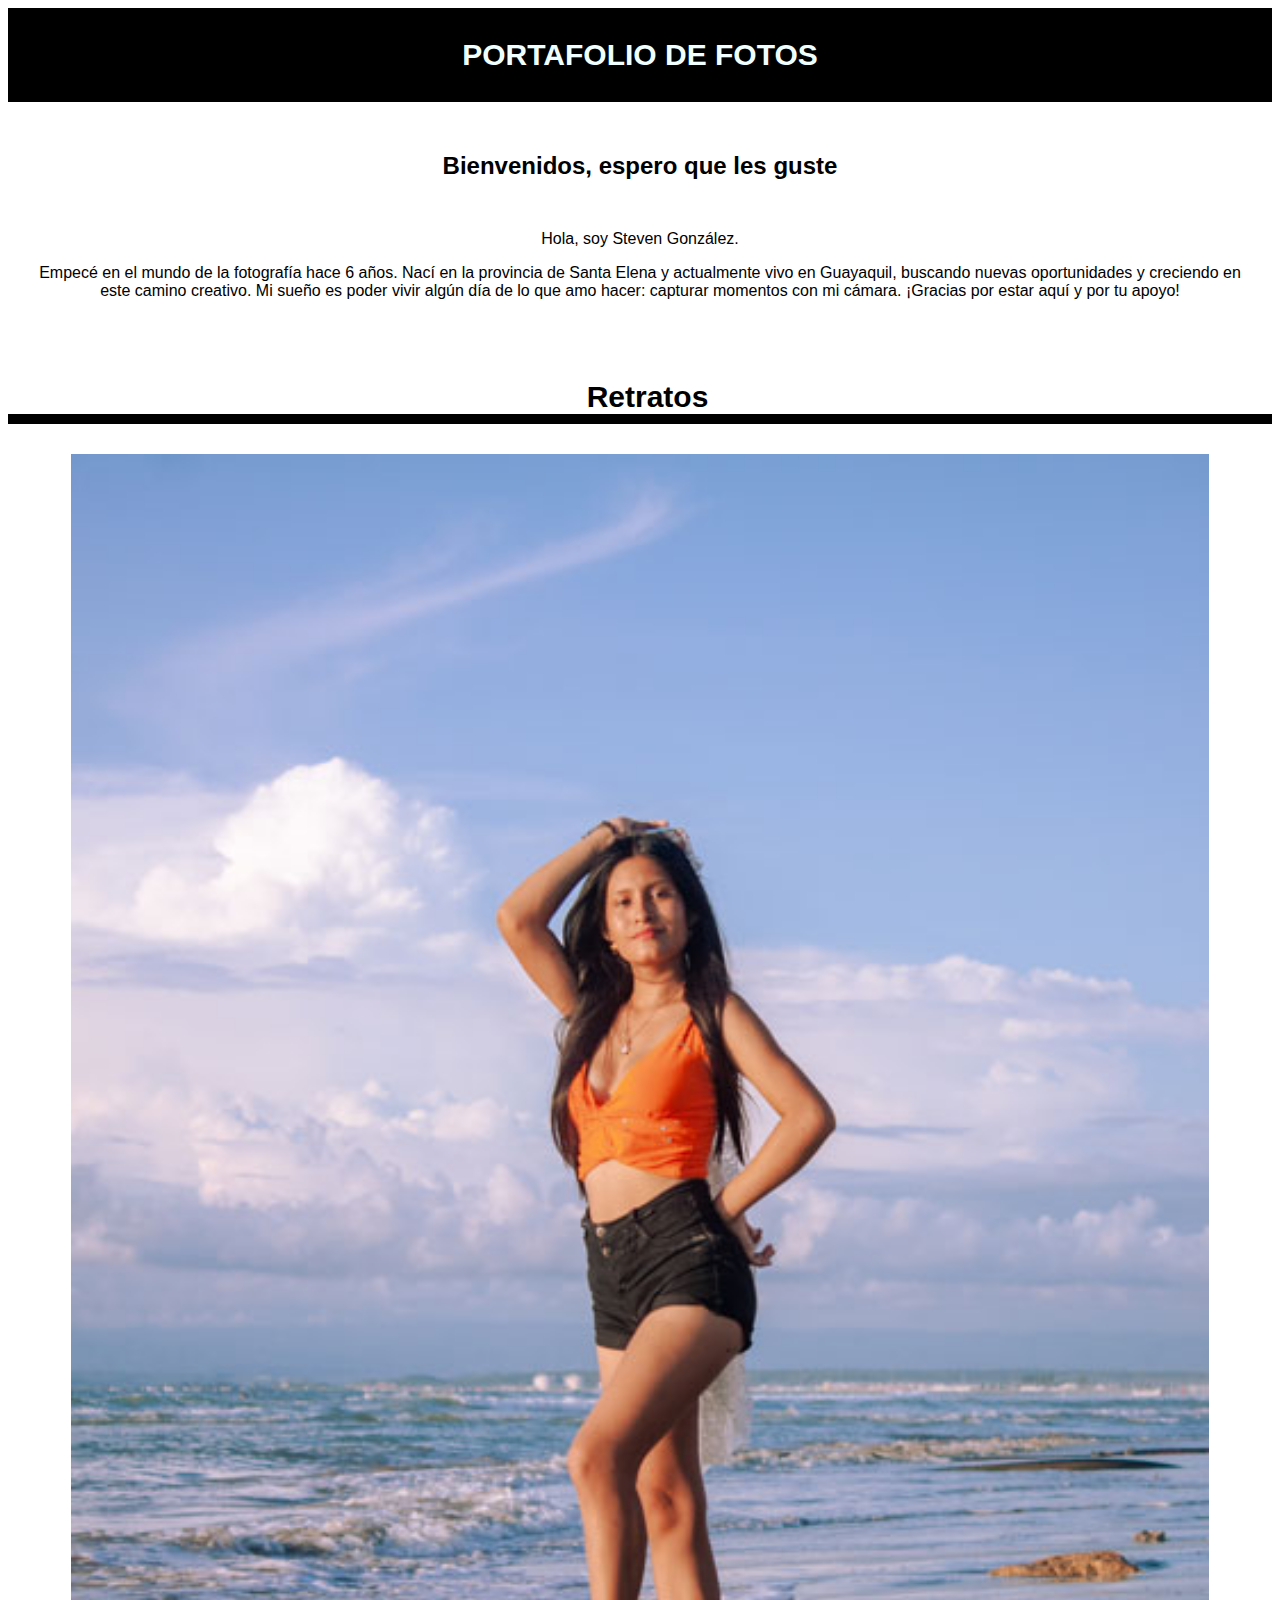
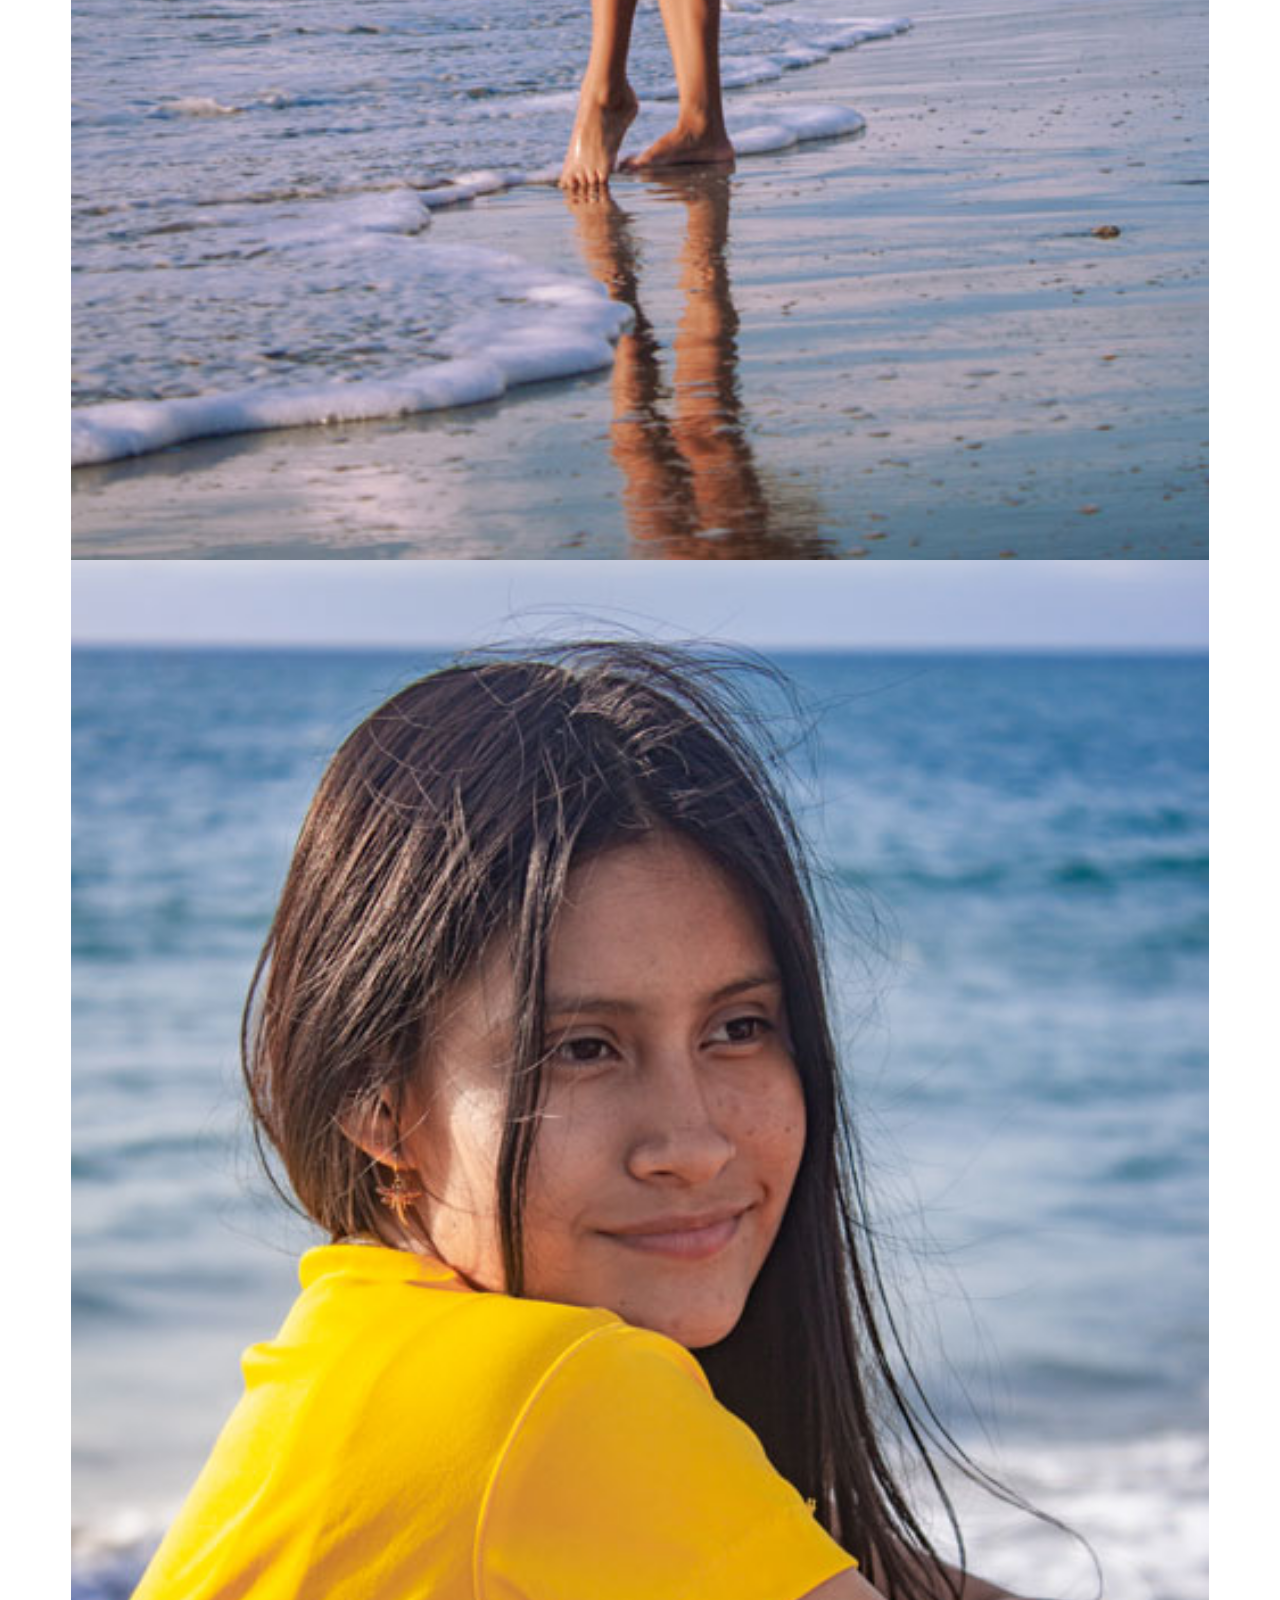
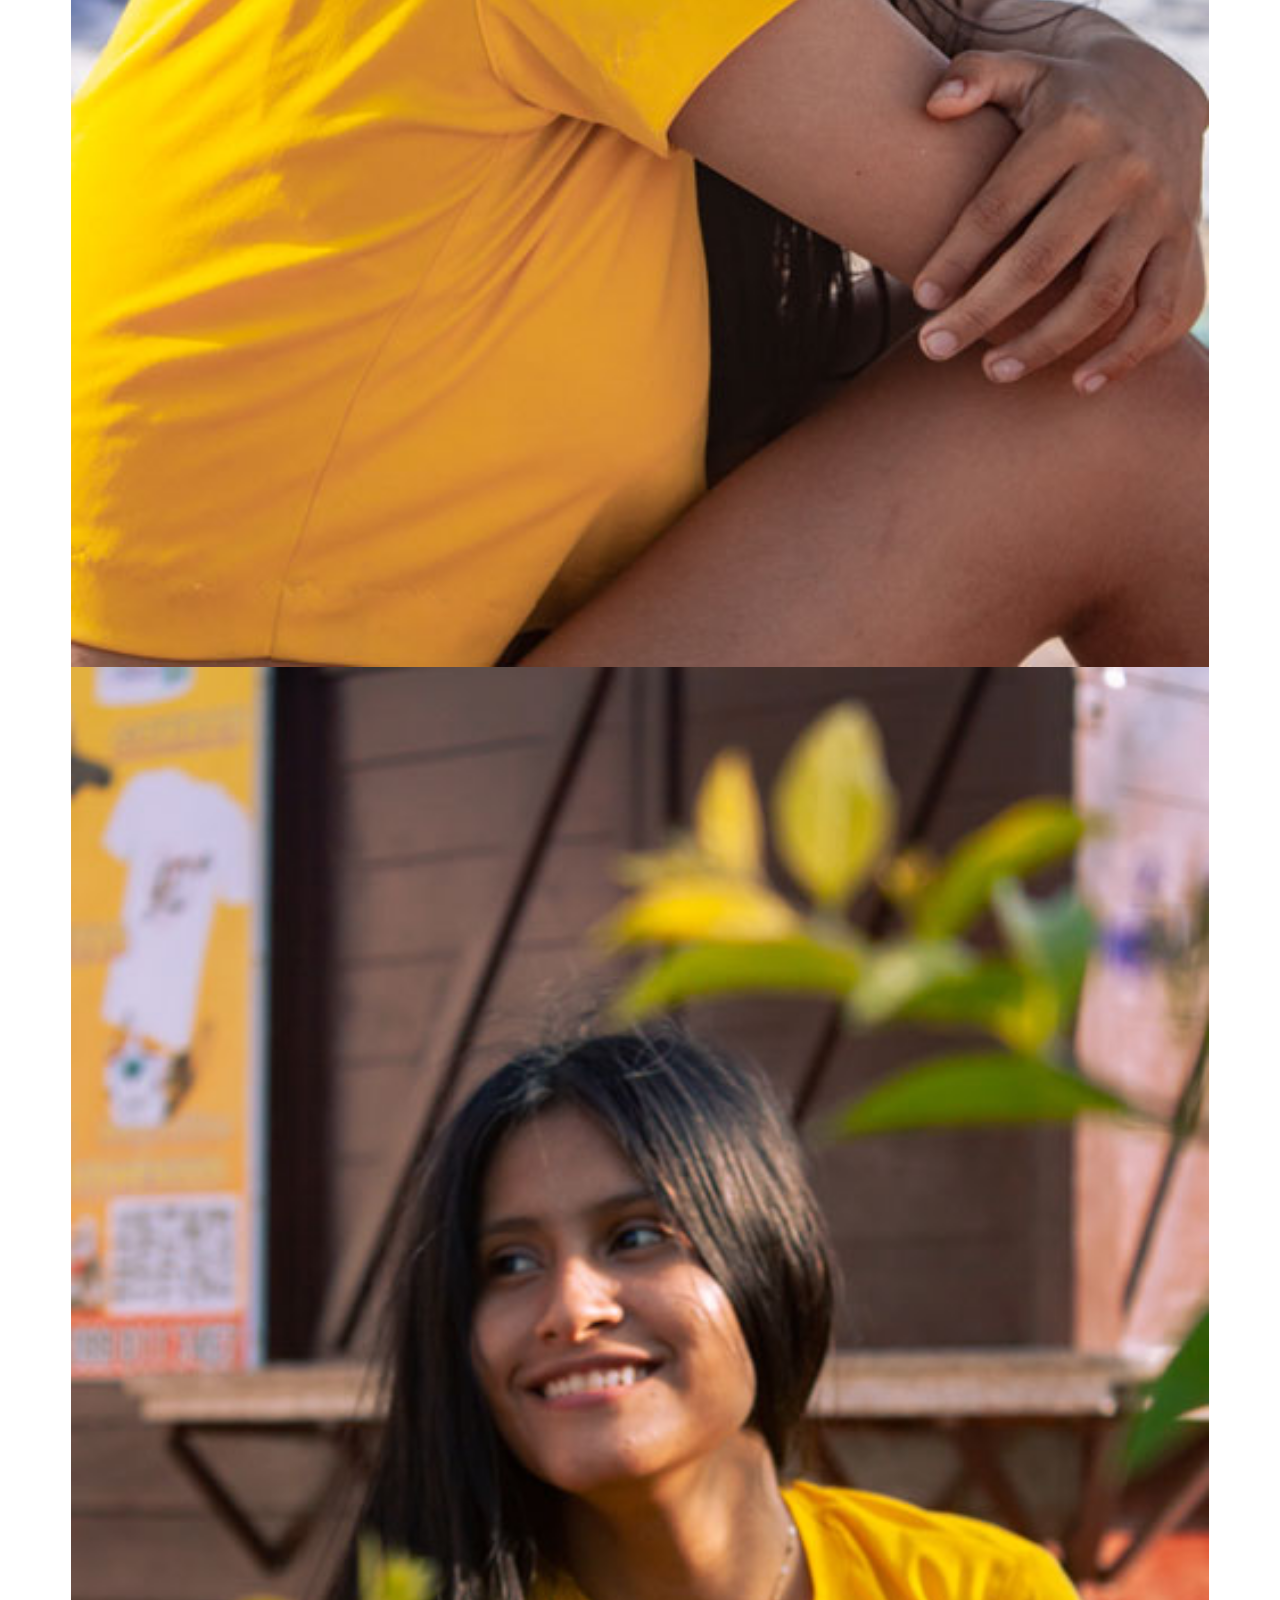
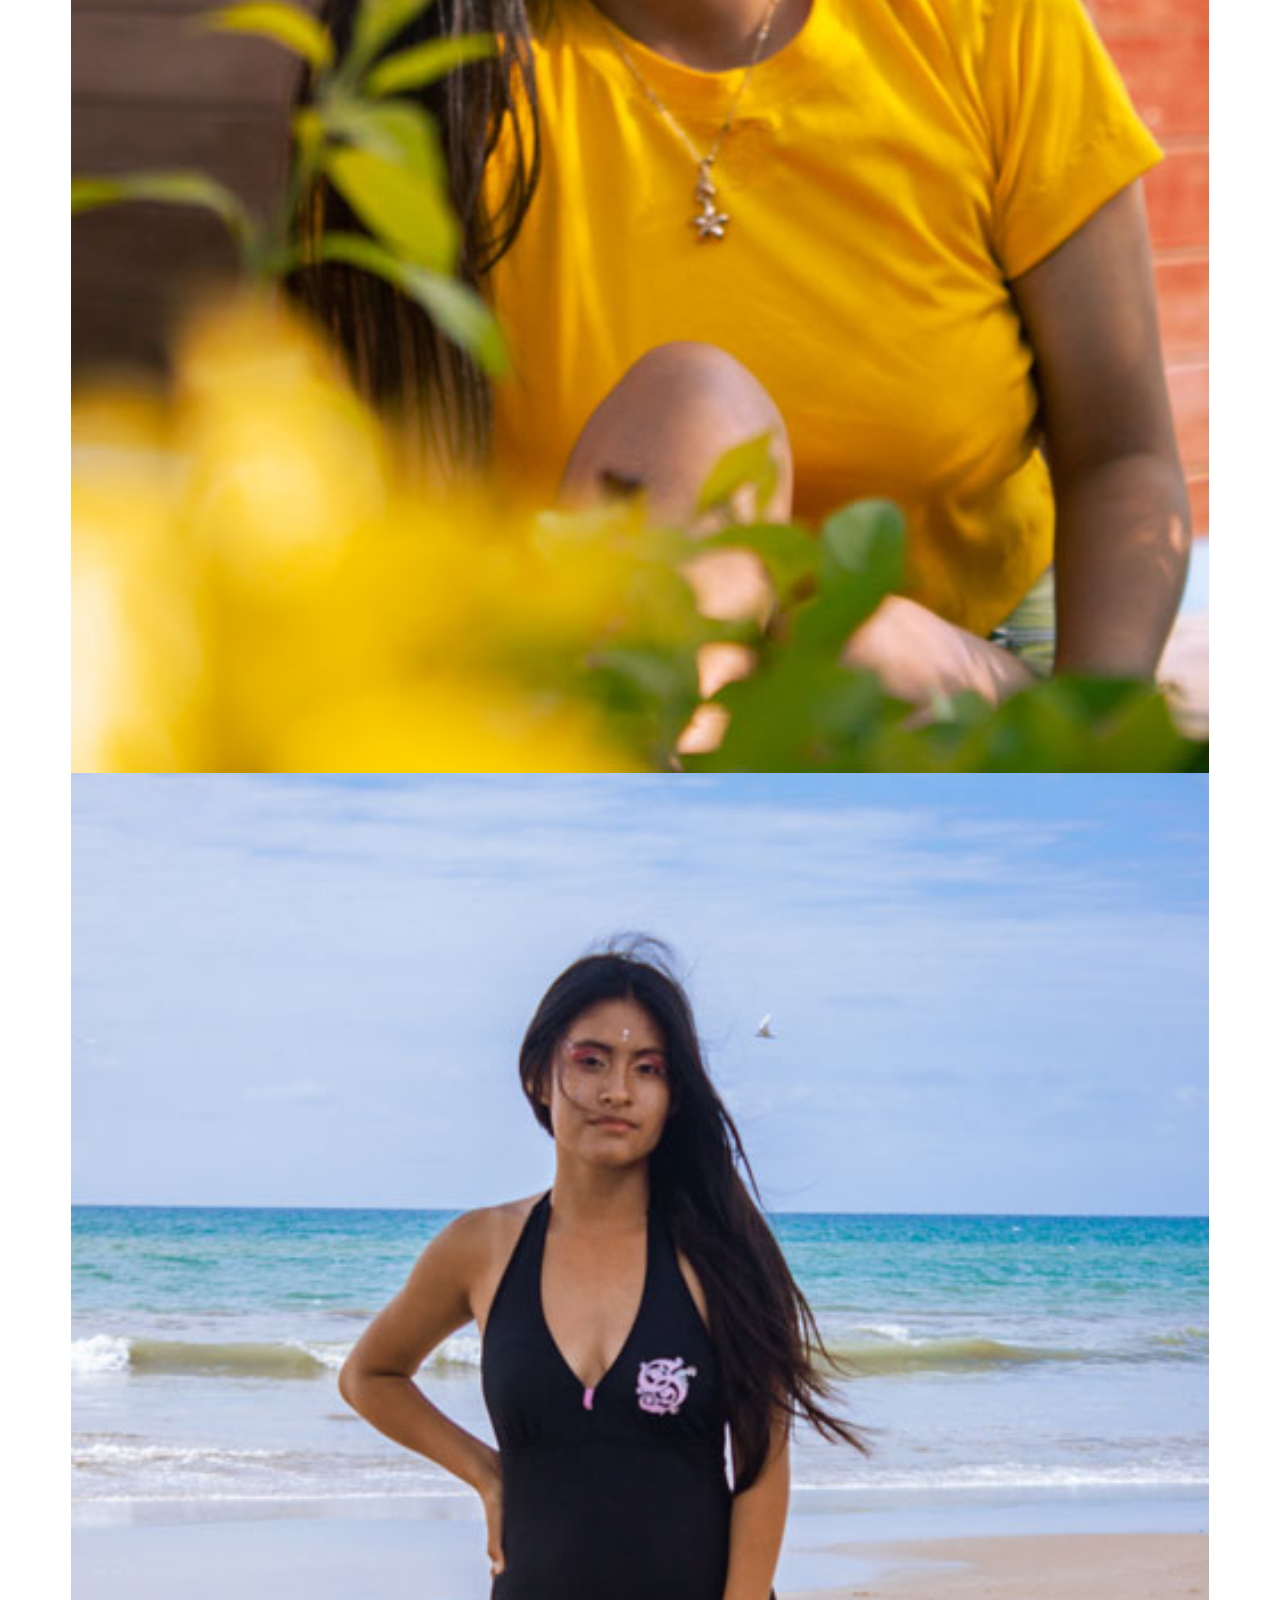
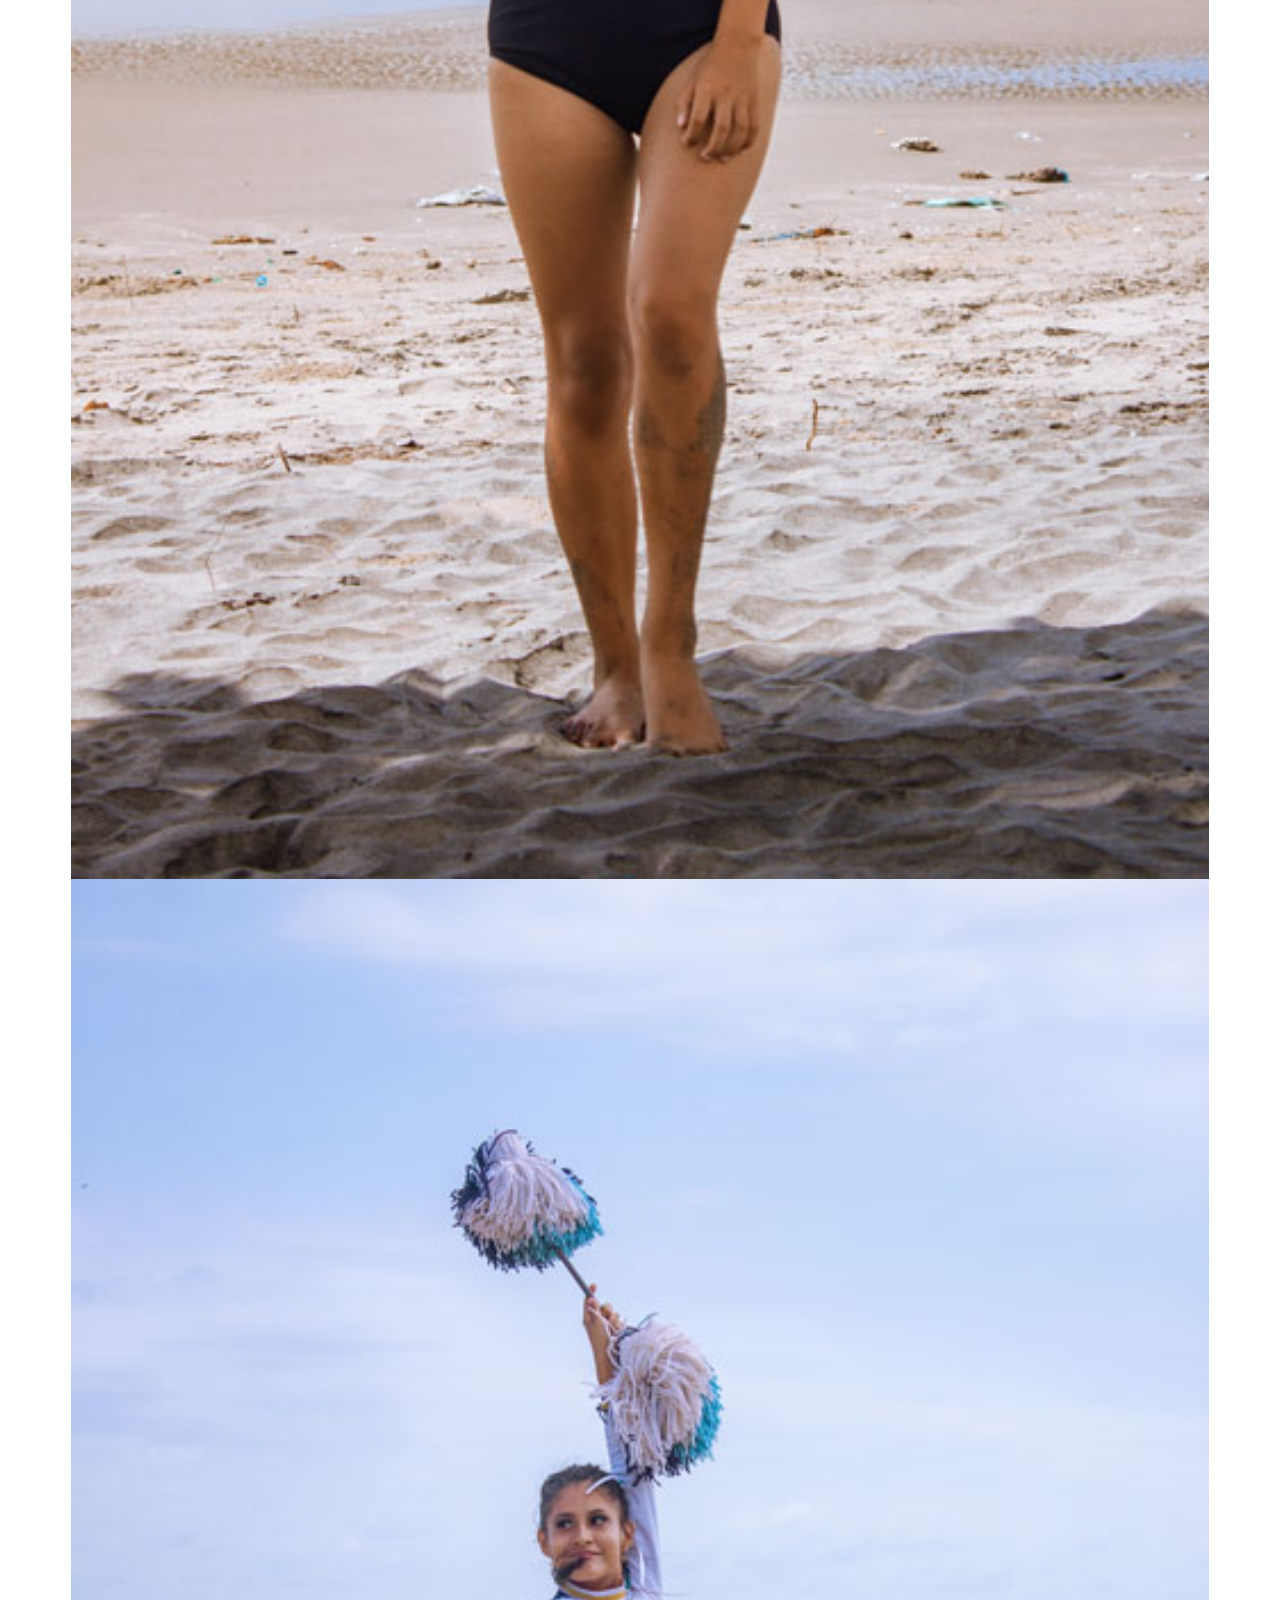
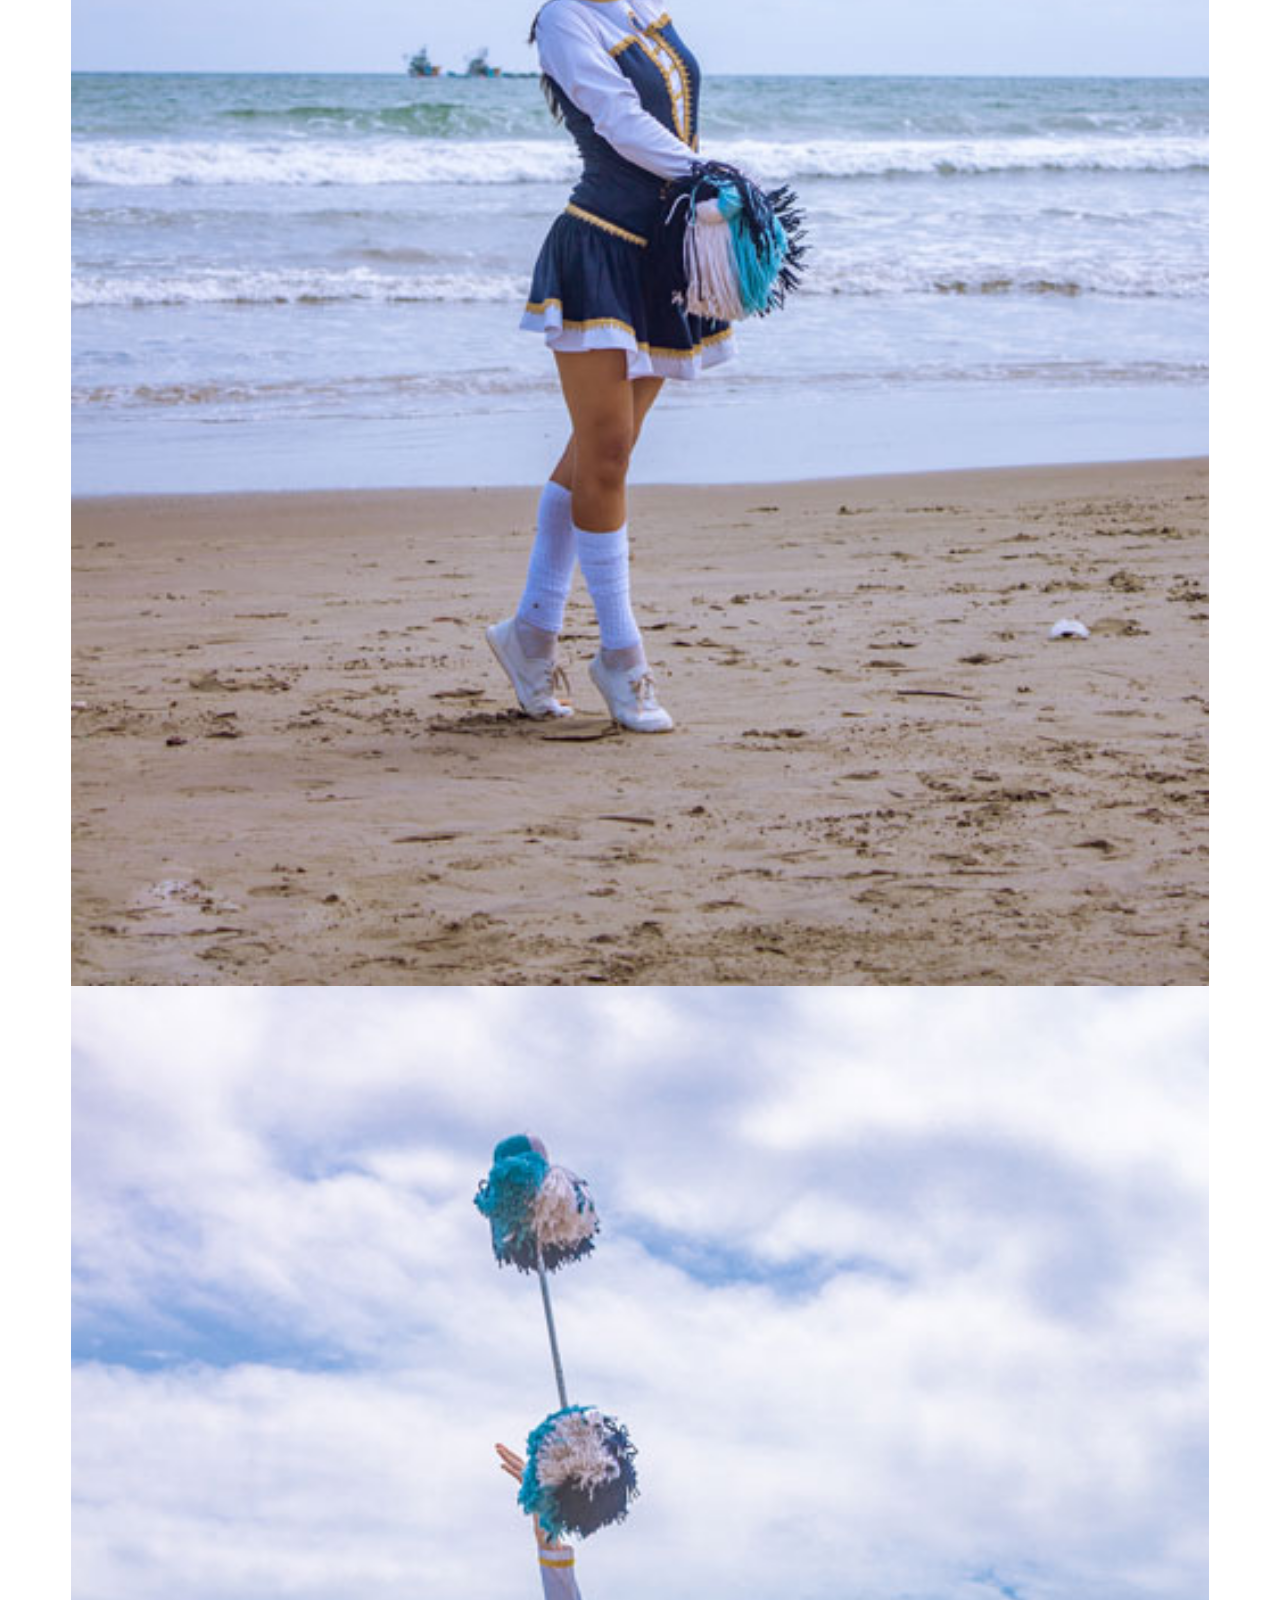
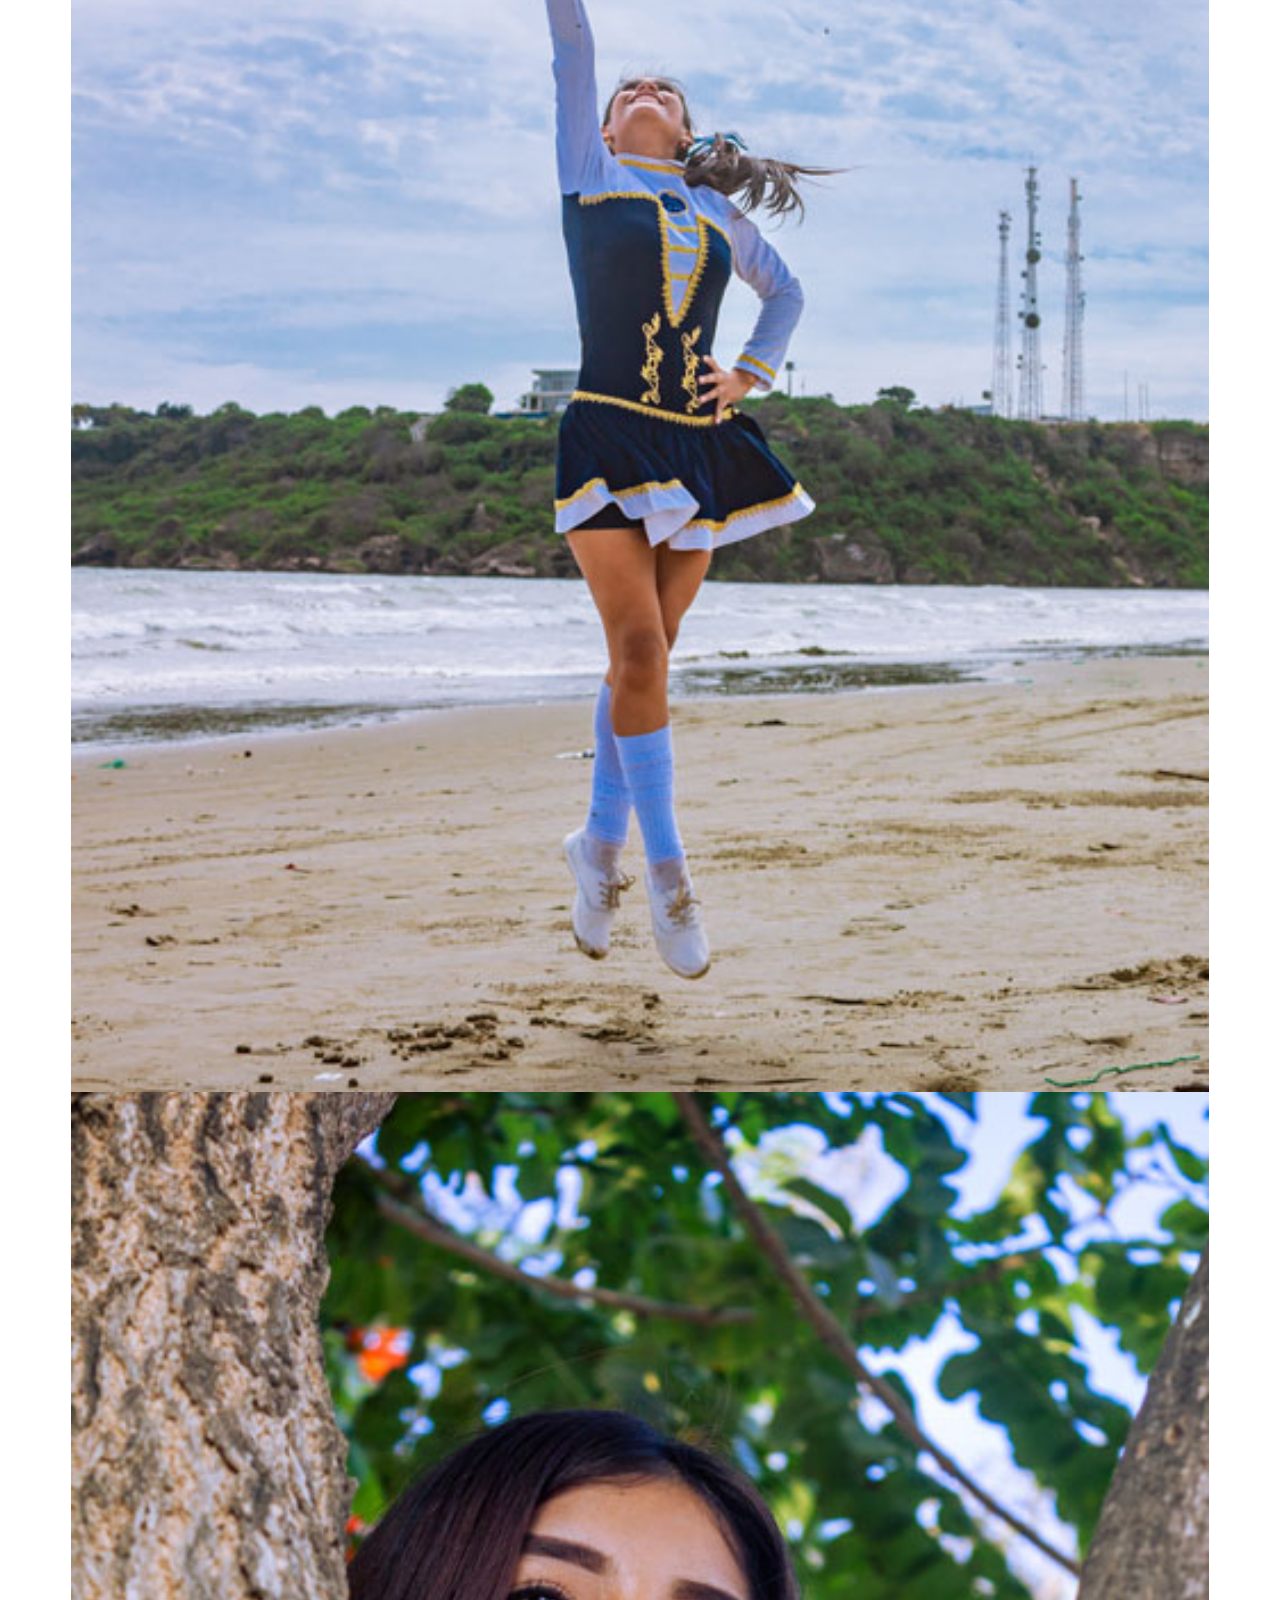
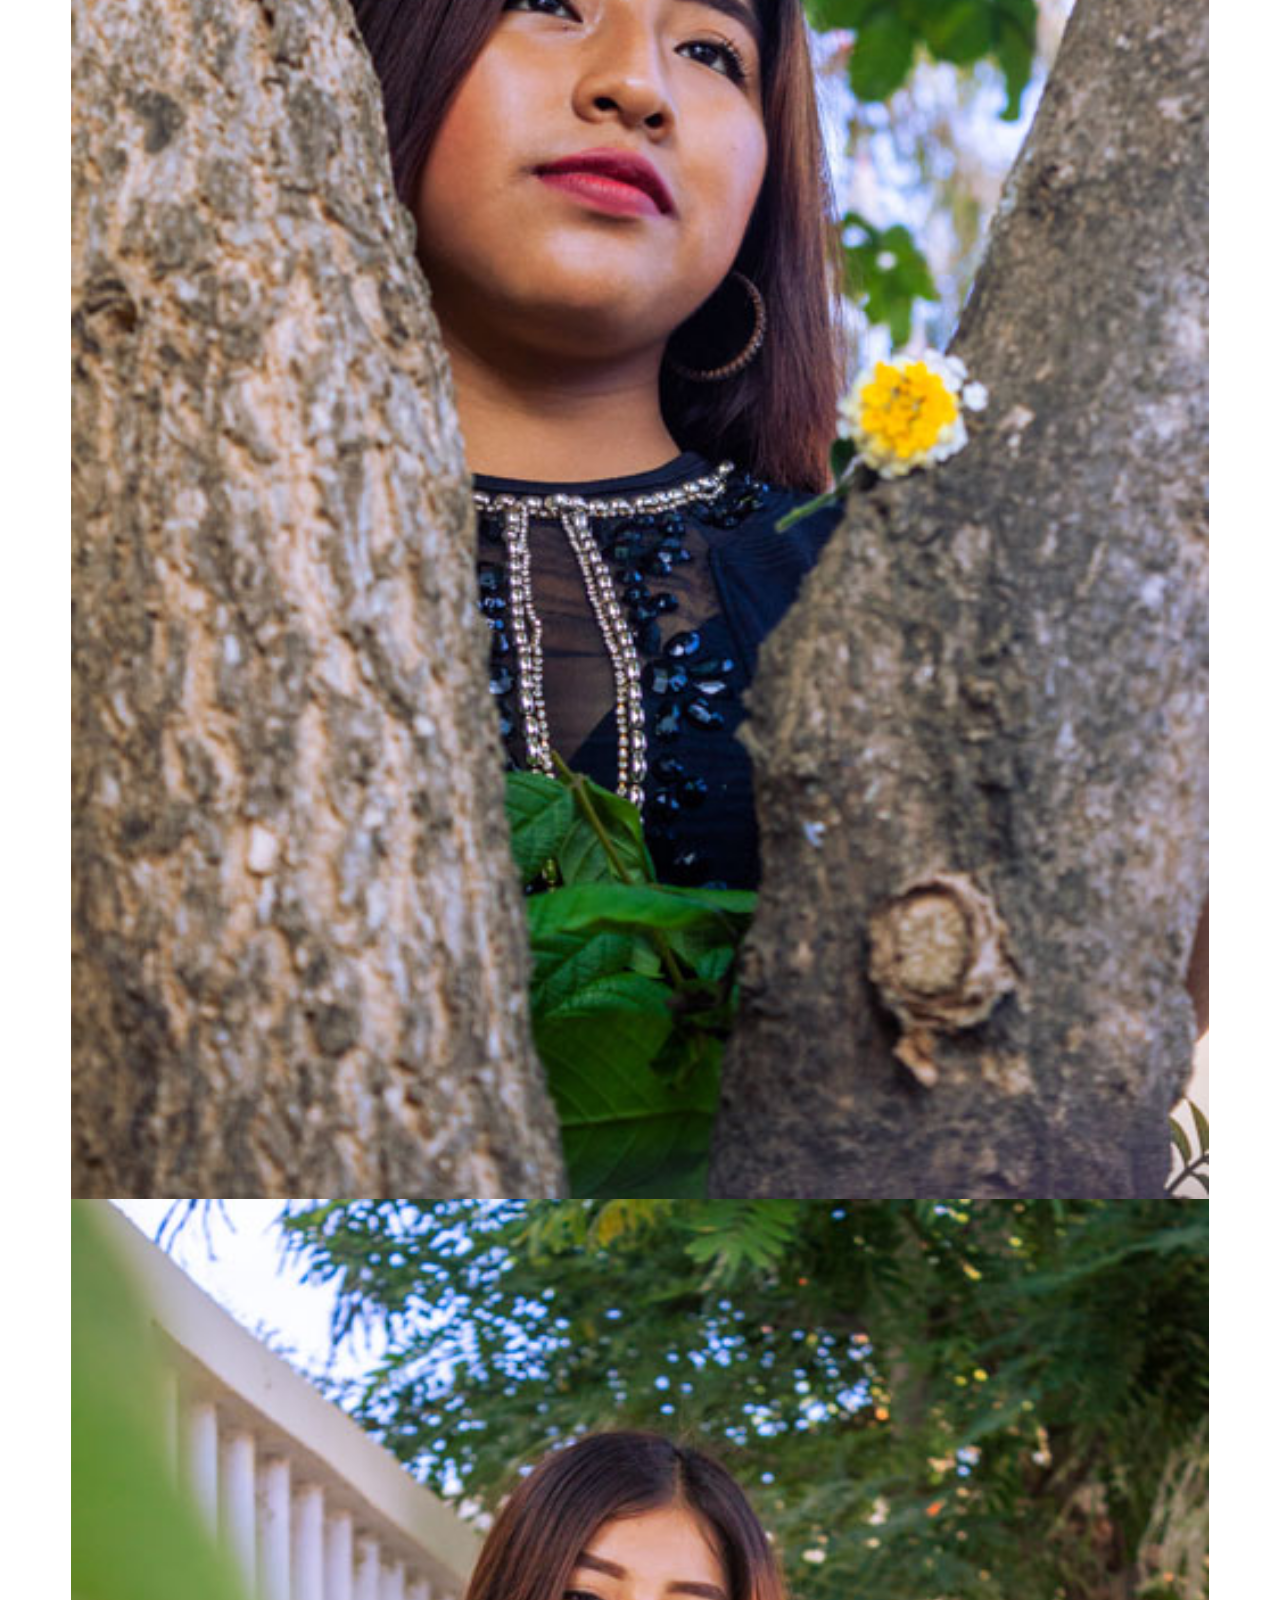
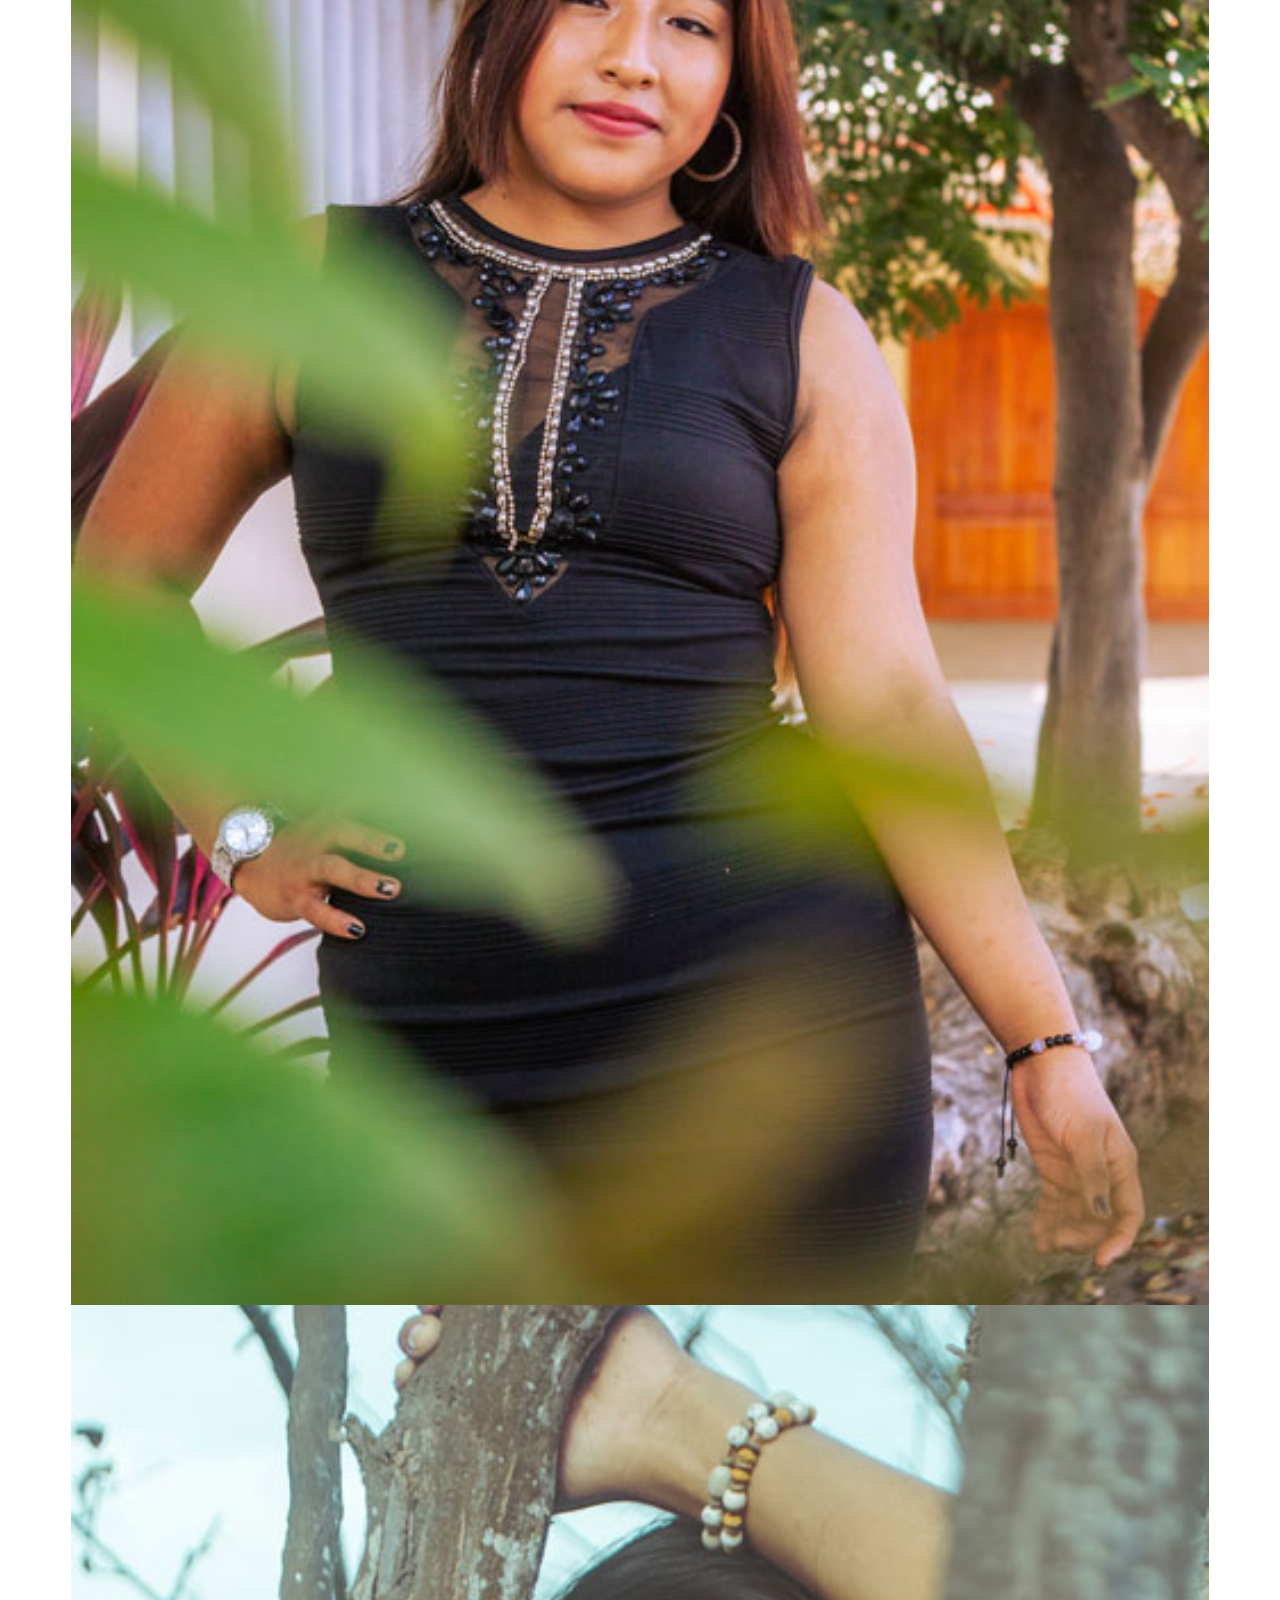
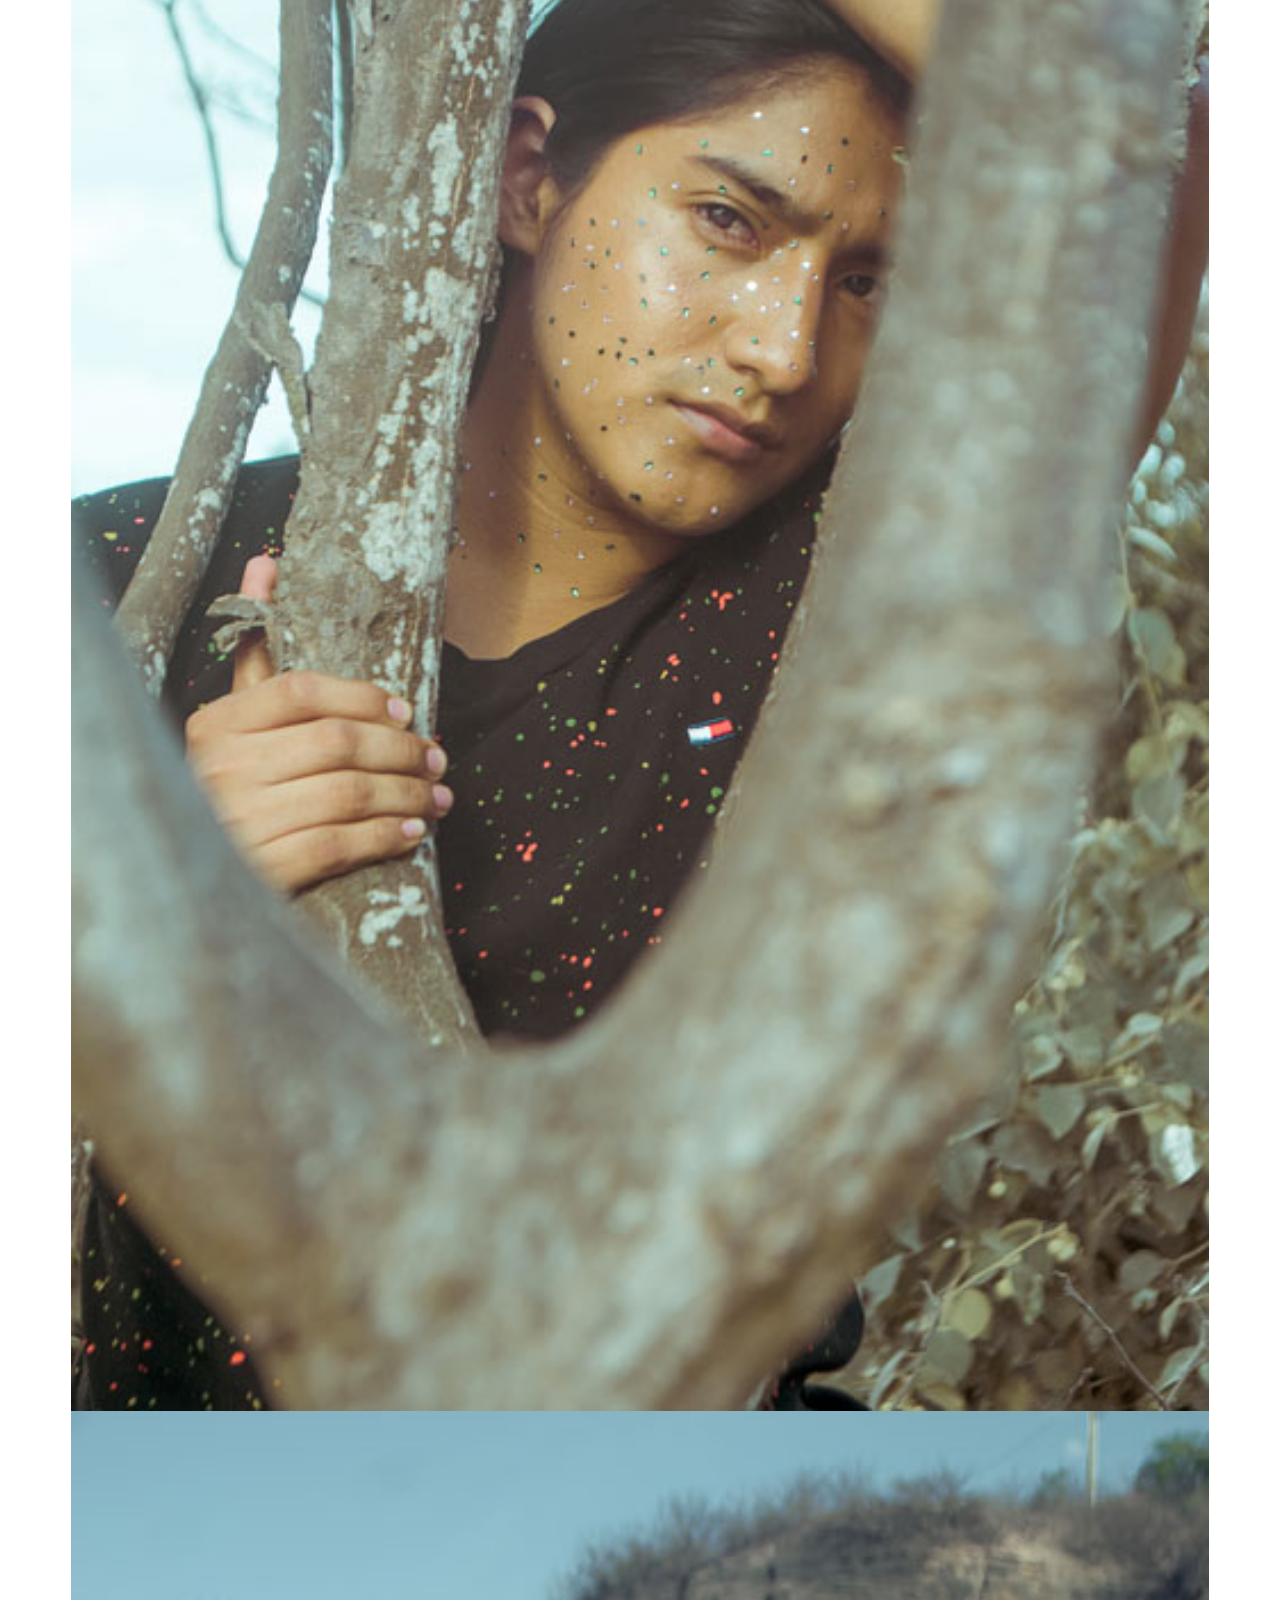
<file: index.html>
<!DOCTYPE html>
<html lang="en">
<head>
    <meta charset="UTF-8">
    <meta name="viewport" content="width=device-width, initial-scale=1.0">
    <title>Portafolio Steven</title>
    <link rel="stylesheet" href="style.css">
</head>
<body>
    <h1>PORTAFOLIO DE FOTOS</h1>
    <h2>Bienvenidos, espero que les guste</h2>
    <p>Hola, soy Steven González.</p>
    <p> Empecé en el mundo de la fotografía hace 6 años. 
        Nací en la provincia de Santa Elena y actualmente vivo en Guayaquil, buscando nuevas oportunidades y creciendo en este camino creativo.
        Mi sueño es poder vivir algún día de lo que amo hacer: capturar momentos con mi cámara.
        ¡Gracias por estar aquí y por tu apoyo!</p>
    <h3>Retratos</h3>
    <div>
        <img src="retratos/retrato1.jpg" alt="retrato 1" title="Judith Acuña">
        <img src="retratos/retrato2.jpg" alt="retrato 2" title="Judith Acuña">
        <img src="retratos/retrato3.jpg" alt="retrato 3" title="Judith Acuña">
        <img src="retratos/retrato4.jpg" alt="retrato 4" title="Judith Acuña">
        <img src="retratos/retrato5.jpg" alt="retrato 5" title="Judith Acuña">
        <img src="retratos/retrato6.jpg" alt="retrato 6" title="Judith Acuña">
        <img src="retratos/retrato7.jpg" alt="retrato 7" title="Melanie Villavicencio">
        <img src="retratos/retrato8.jpg" alt="retrato 8" title="Melanie Villavicencio">
        <img src="retratos/retrato9.jpg" alt="retrato 9" title="Jordan Miraba">
        <img src="retratos/retrato10.jpg" alt="retrato 10" title="Jordan Miraba">
        <img src="retratos/retrato11.jpg" alt="retrato 11" title="Paris Milena">
        <img src="retratos/retrato12.jpg" alt="retrato 12" title="Caroline Muñoz">
        <img src="retratos/retrato-13.jpg" alt="retrato 13" title="Judith Acuña">
        <img src="retratos/retrato-14.jpg" alt="retrato 14" title="Judith Acuña">
    </div>
    <p>Cada rostro tiene una historia. Gracias por recorrer este viaje de miradas, emociones y esencia humana.</p>
    <h3>Mascotas</h3>
    <div>
        <img src="mascotas/mascota2.jpg" alt="Mascota 2" title="Eren&Lassie">
        <img src="mascotas/mascota3.jpg" alt="Mascota 3" title="Perrito Café">
        <img src="mascotas/mascota5.jpg" alt="Mascota 5" title="Perritos">  
        <img src="mascotas/mascota1.jpg" alt="Mascota 1" title="burbuja">
        <img src="mascotas/mascota4.jpg" alt="Mascota 4" title="Eren">
    </div>
    <p>Porque ellos también son familia. Gracias por compartir conmigo este universo de ternura y lealtad en cuatro patas.</p>
    <h3>Actividades Sociales</h3>
    <div>
        <img src="Eventos/evento1.jpg" alt="Evento 1" title="Campaña Mascotas">
        <img src="Eventos/evento2.jpg" alt="Evento 2" title="Campaña Mascotas">
        <img src="Eventos/evento3.jpg" alt="Evento 3" title="Limpieza">
        <img src="Eventos/evento4.jpg" alt="Evento 4" title="Limpieza">
        <img src="Eventos/evento5.jpg" alt="Evento 5" title="Campaña politica">
        <img src="Eventos/evento6.jpg" alt="Evento 6" title="Campaña politica">
        <img src="Eventos/evento7.jpg" alt="Evento 7" title="Campaña politica">
        <img src="Eventos/evento8.jpg" alt="Evento 8" title="Festival">
        <img src="Eventos/evento9.jpg" alt="Evento 9" title="Festival">
        <img src="Eventos/evento10.jpg" alt="Evento 10" title="Festival">
        <img src="Eventos/evento11.jpg" alt="Evento 11" title="Campaña politica">
        <img src="Eventos/evento12.jpg" alt="Evento 12" title="Campaña politica"> 
    </div>
    <p>La vida está hecha de instantes. Gracias por revivir conmigo estos momentos que merecen ser celebrados una y otra vez.</p>
    <footer>
        <p> 2025, Fotográfo Steven González</p>
        <p>E-mail: stevenphoto4@gmail.com</p>
        <p>Celular: 0990109261</p>
        <p>Instagram: 1steven.gm</p>
    </footer>
</body>
</html>
</file>
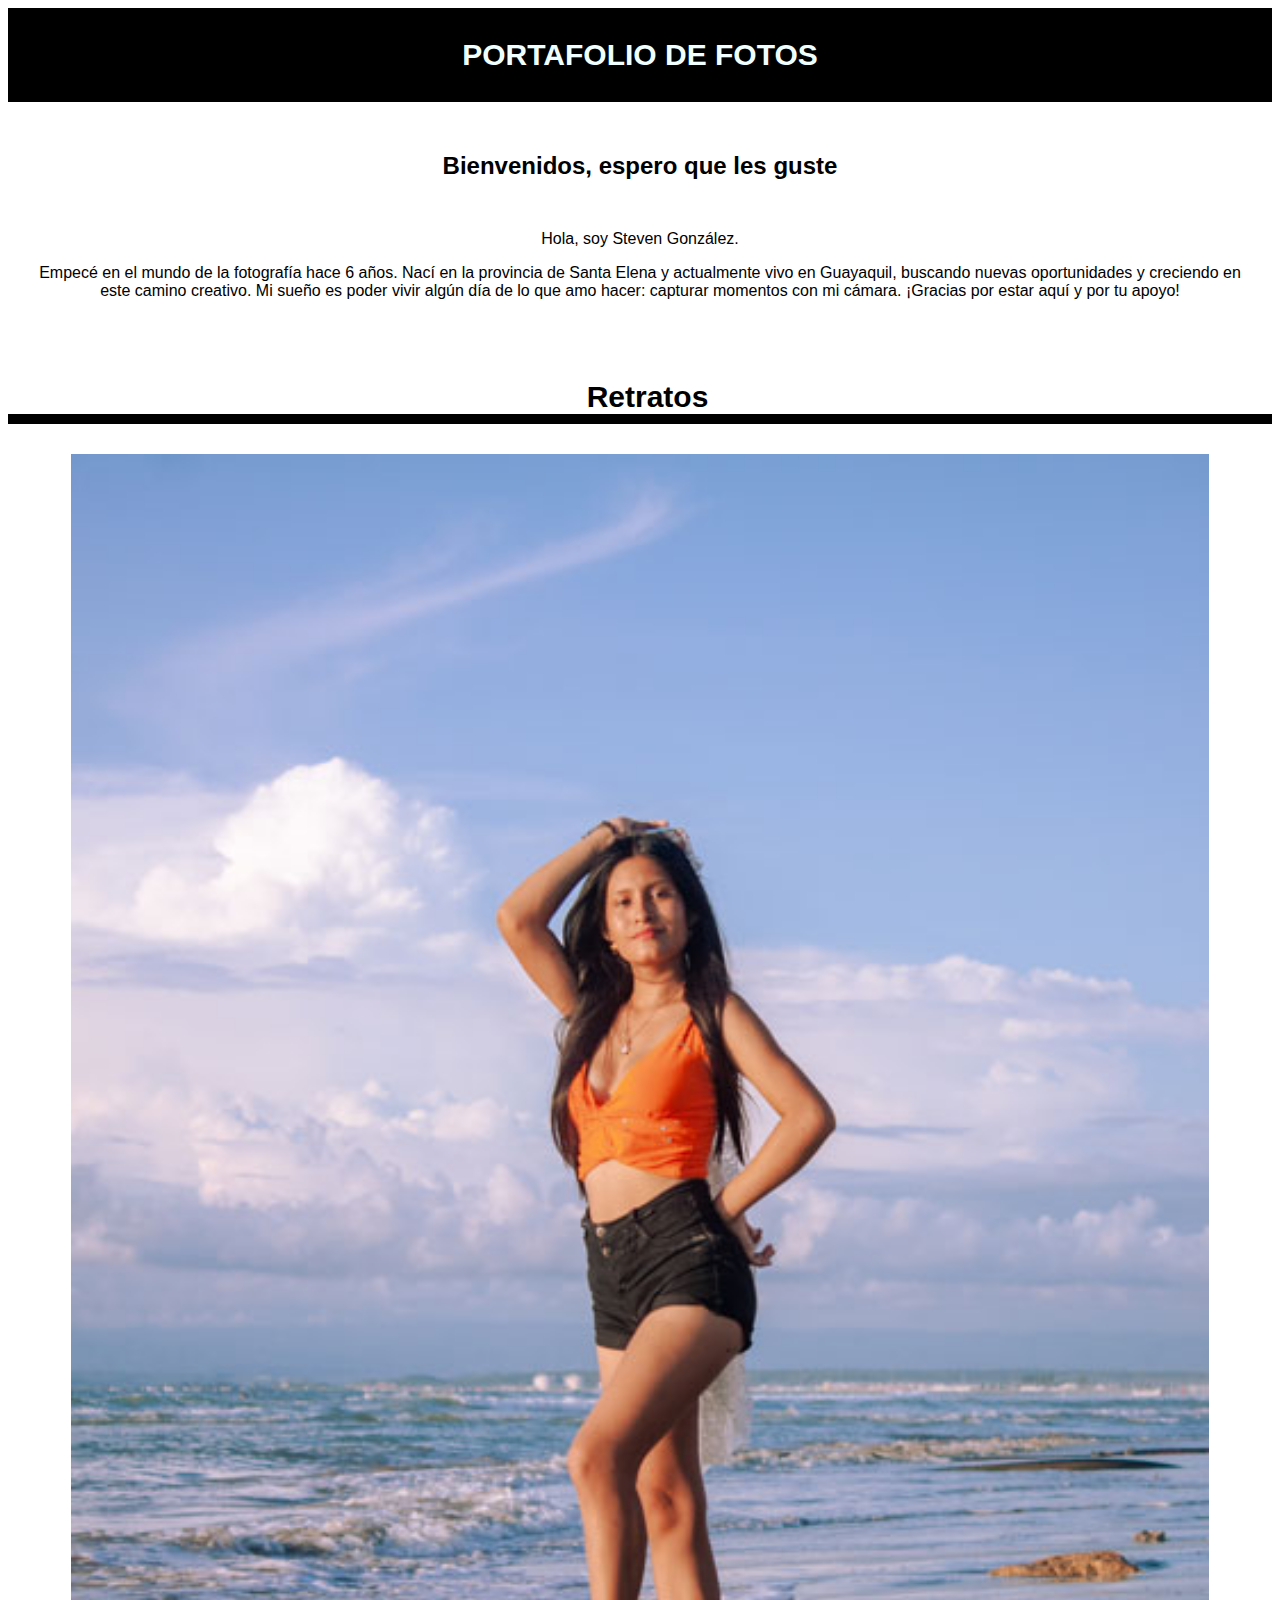
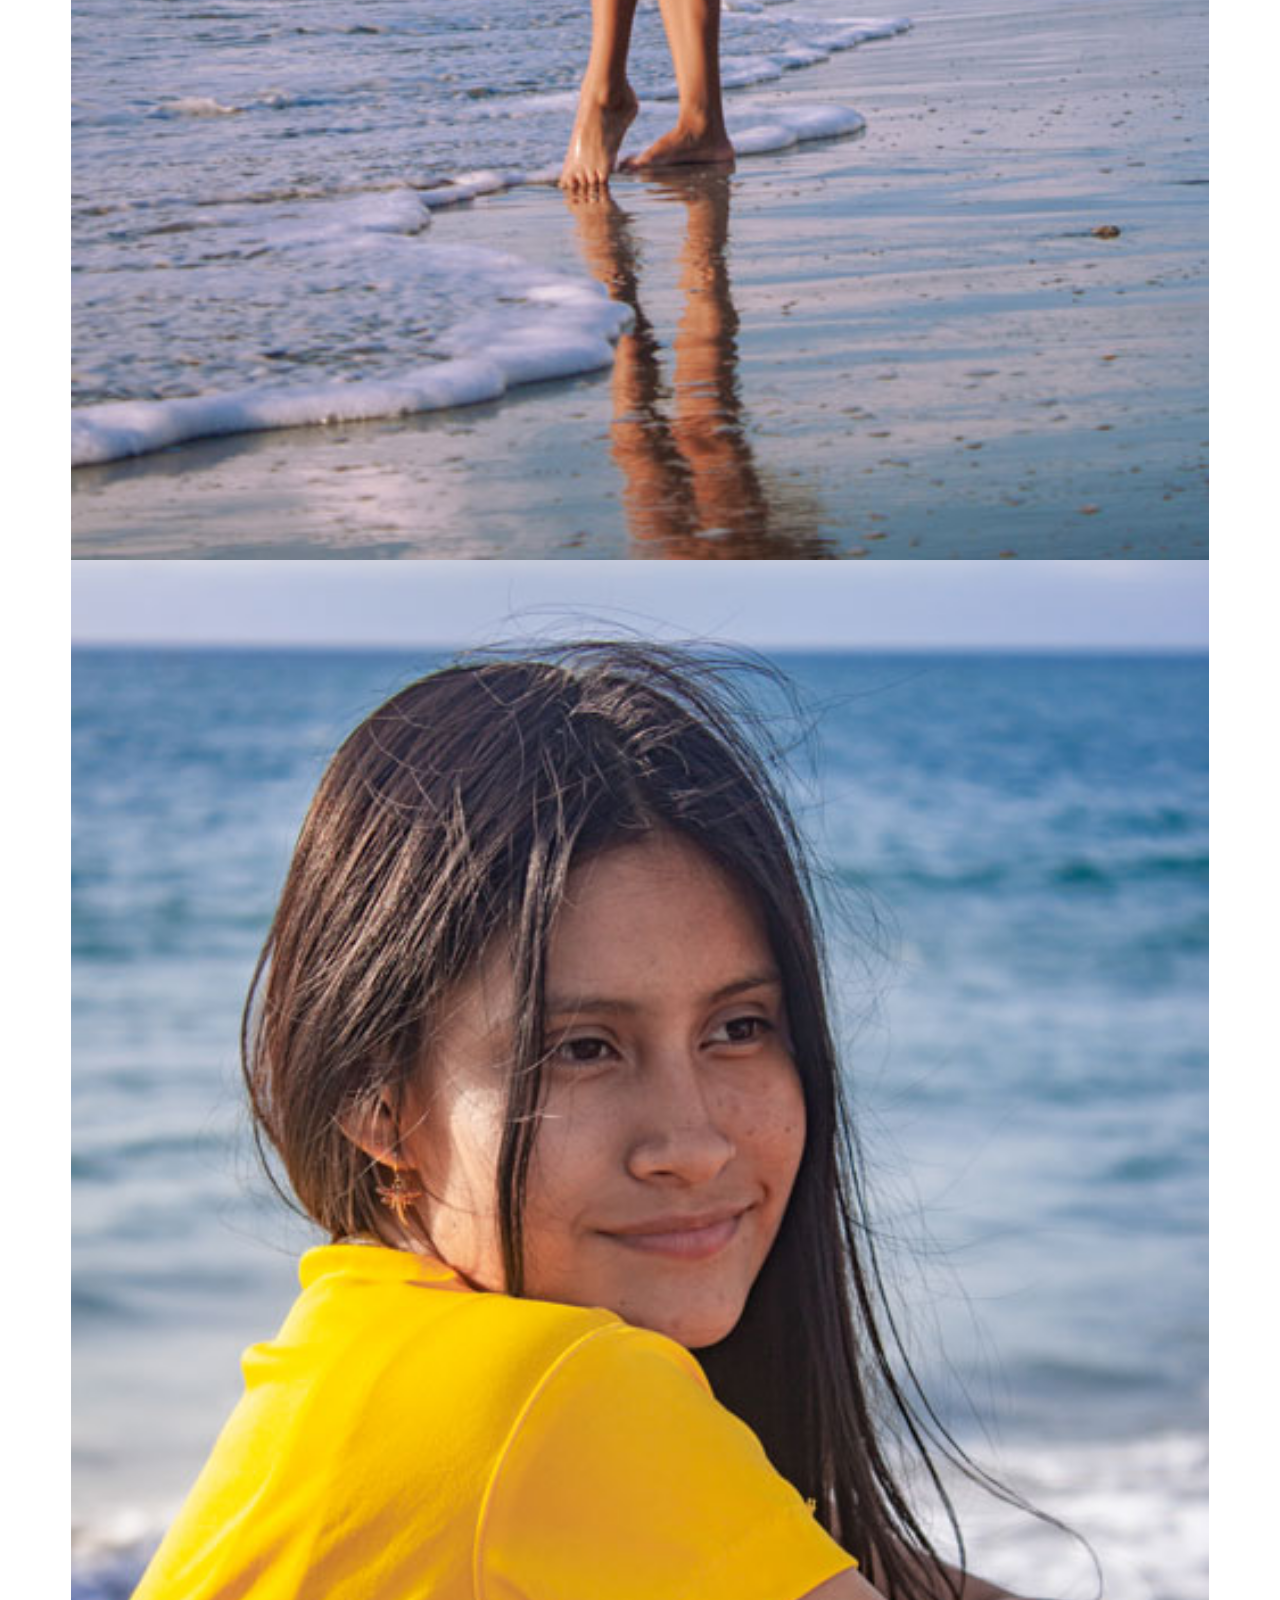
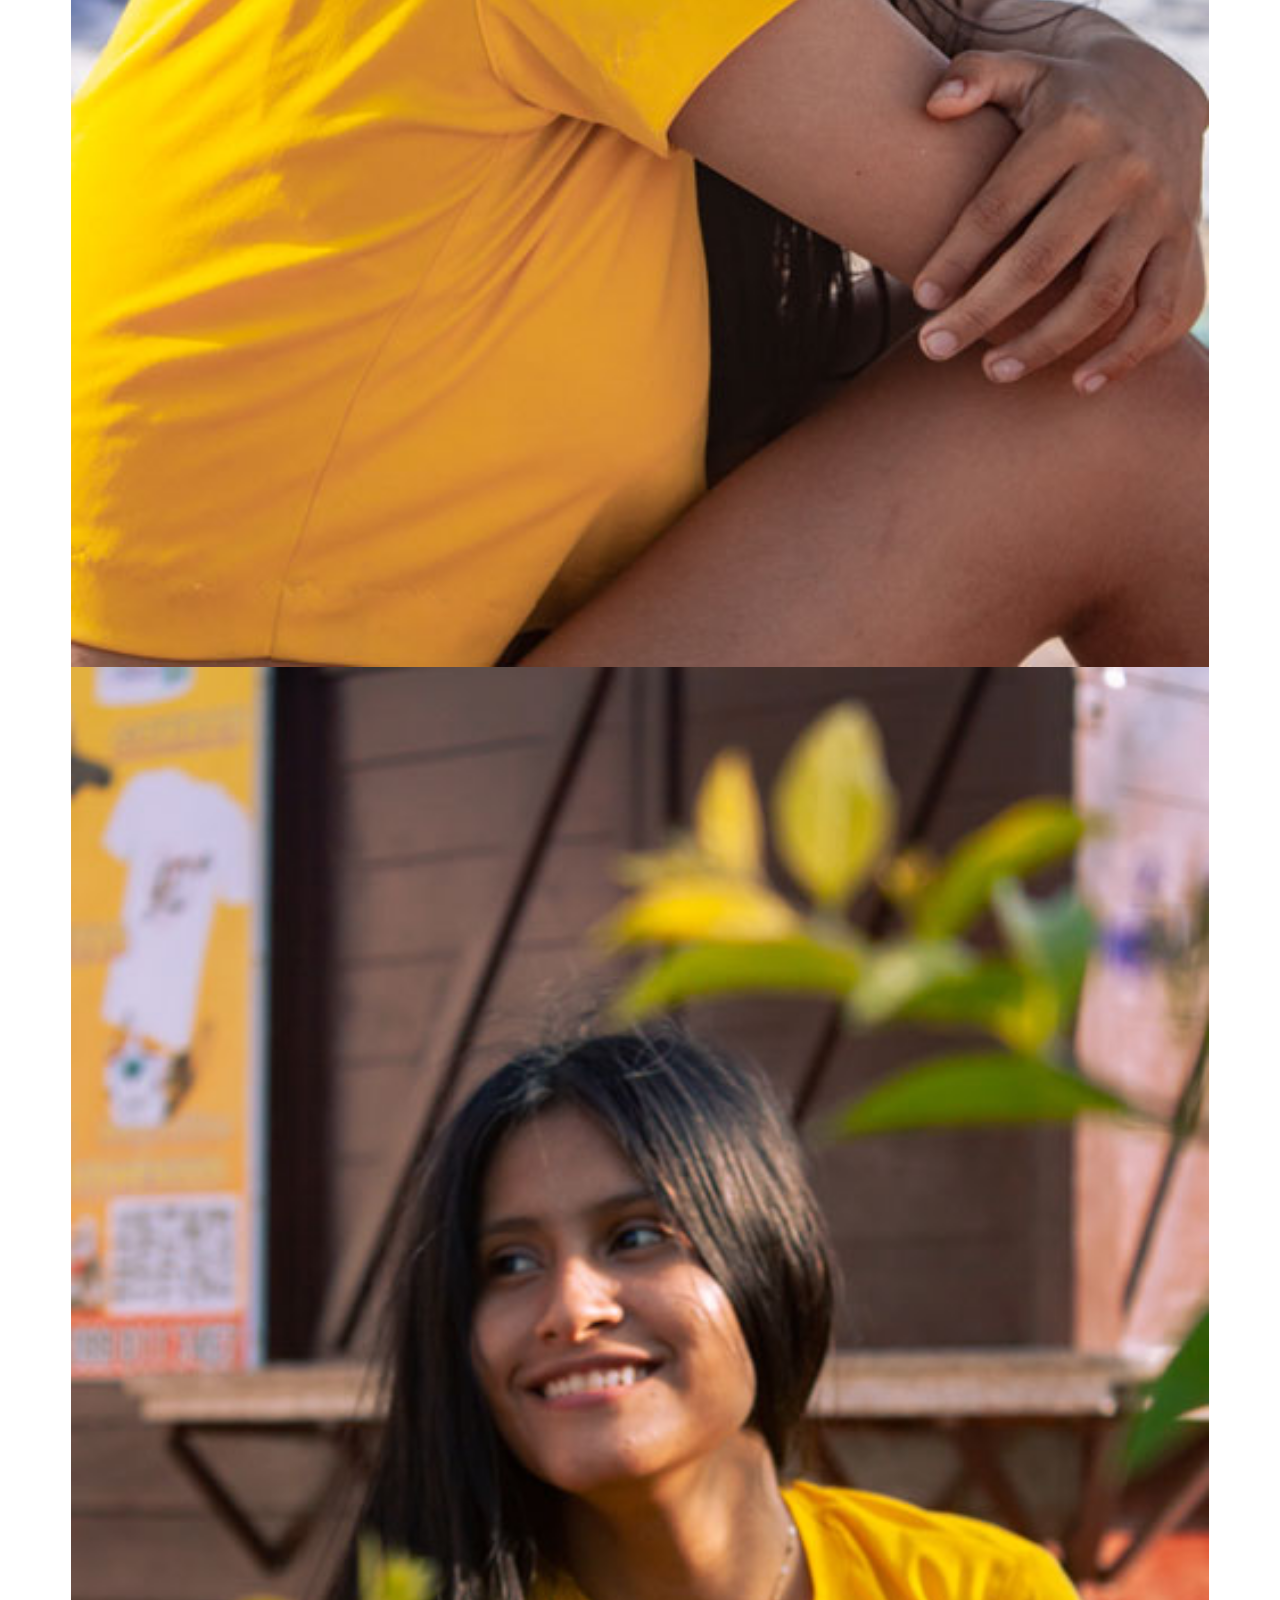
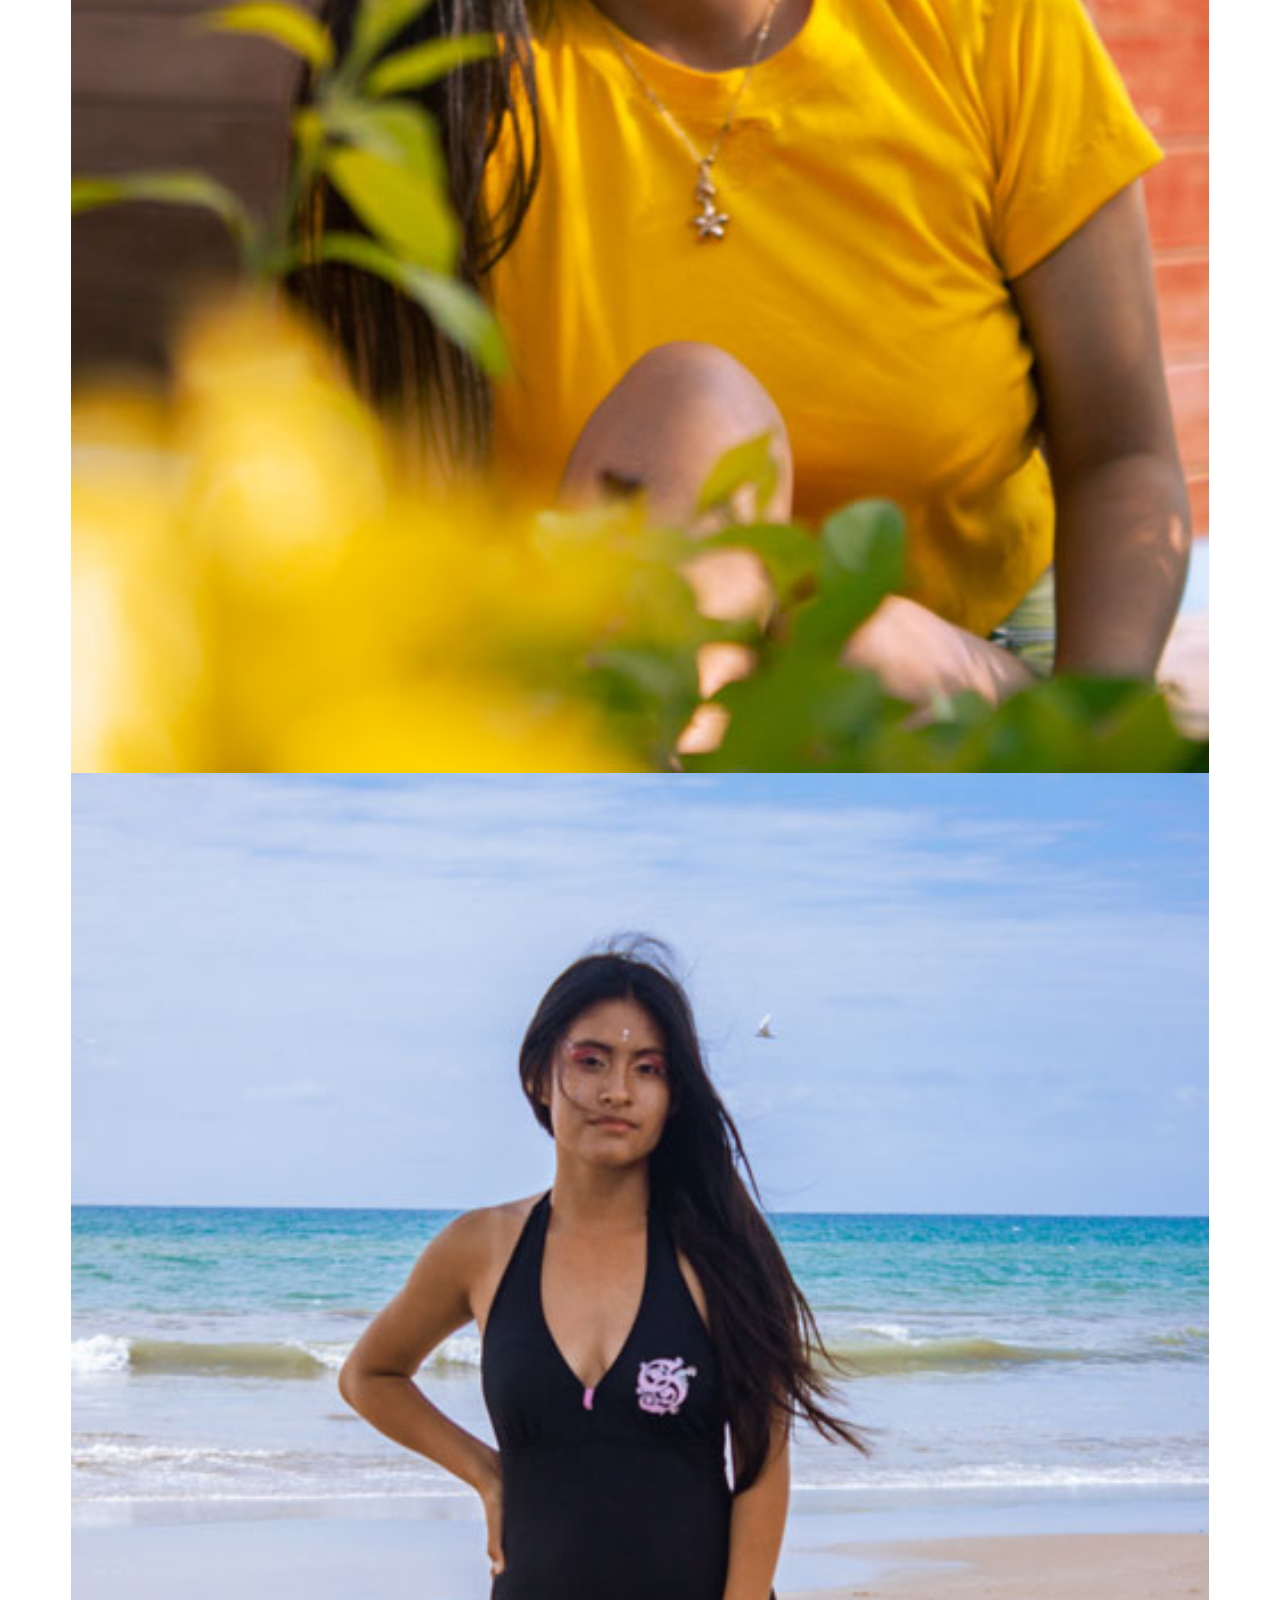
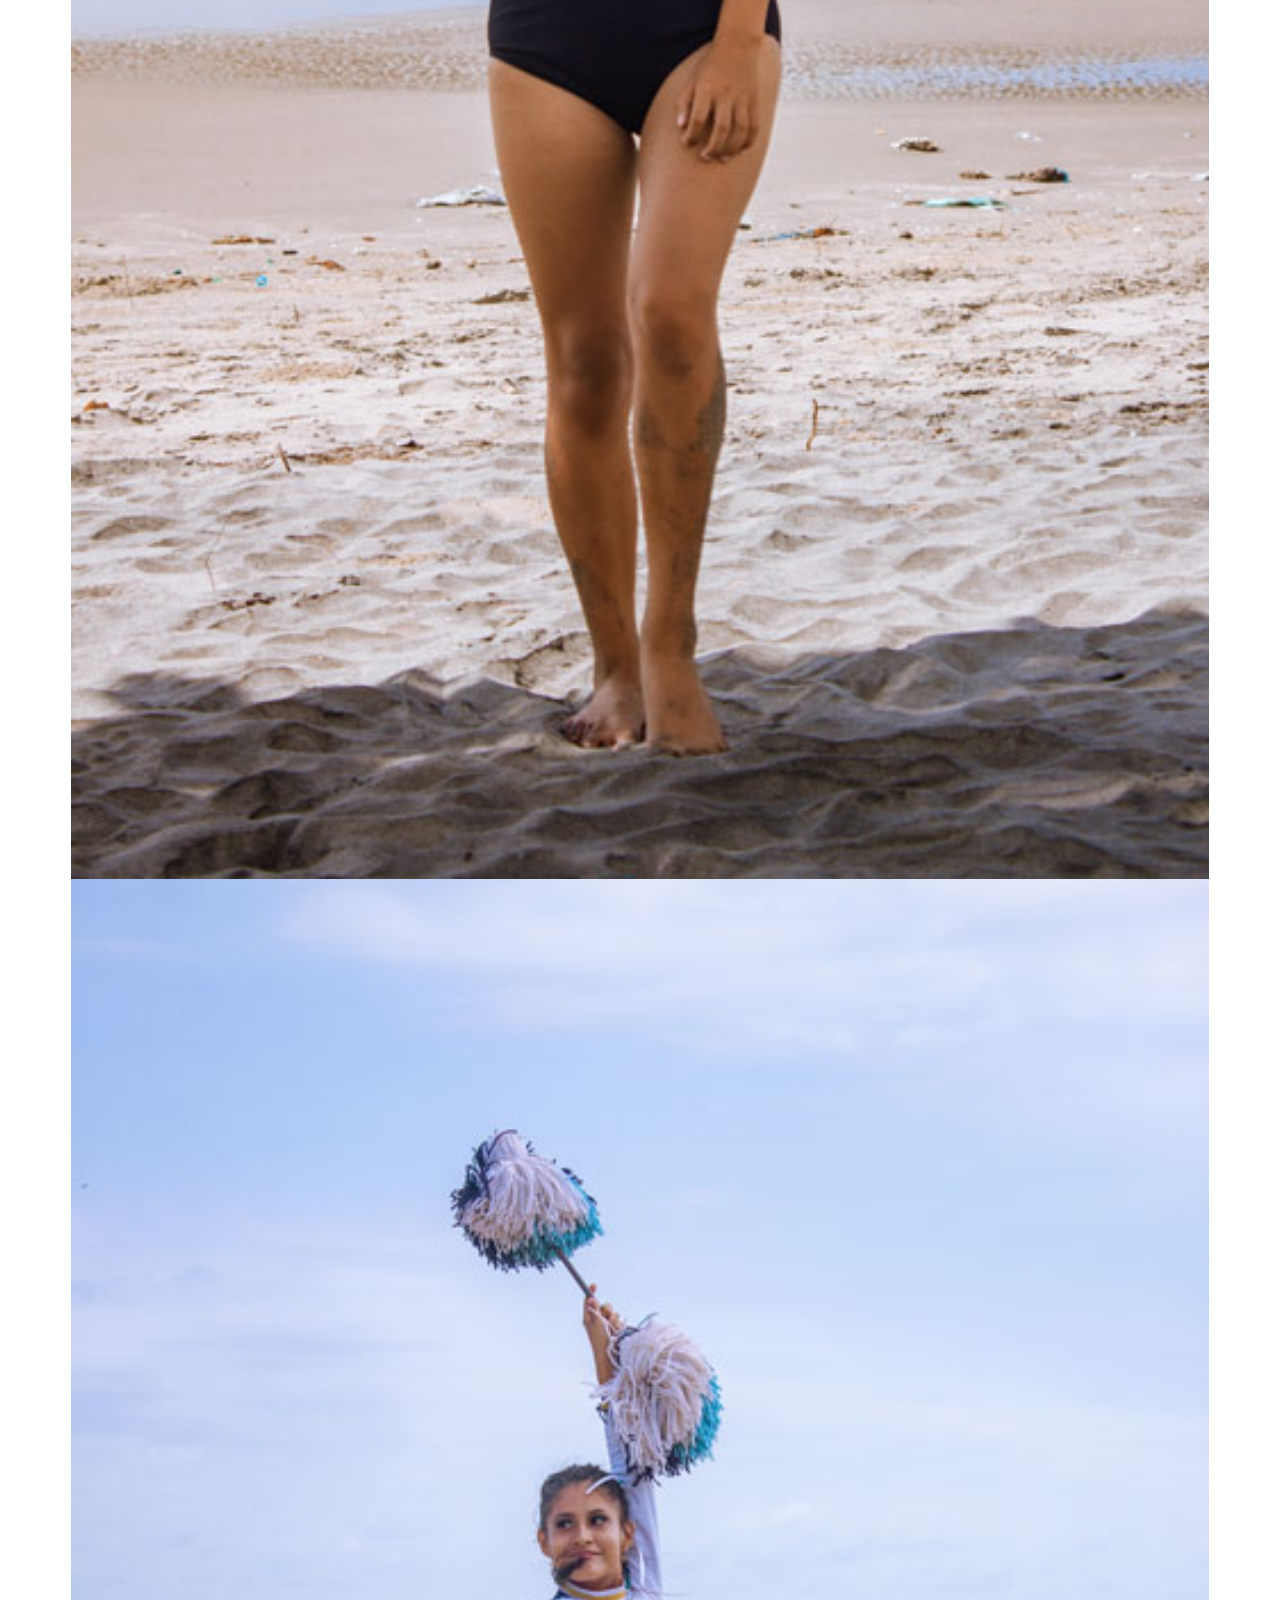
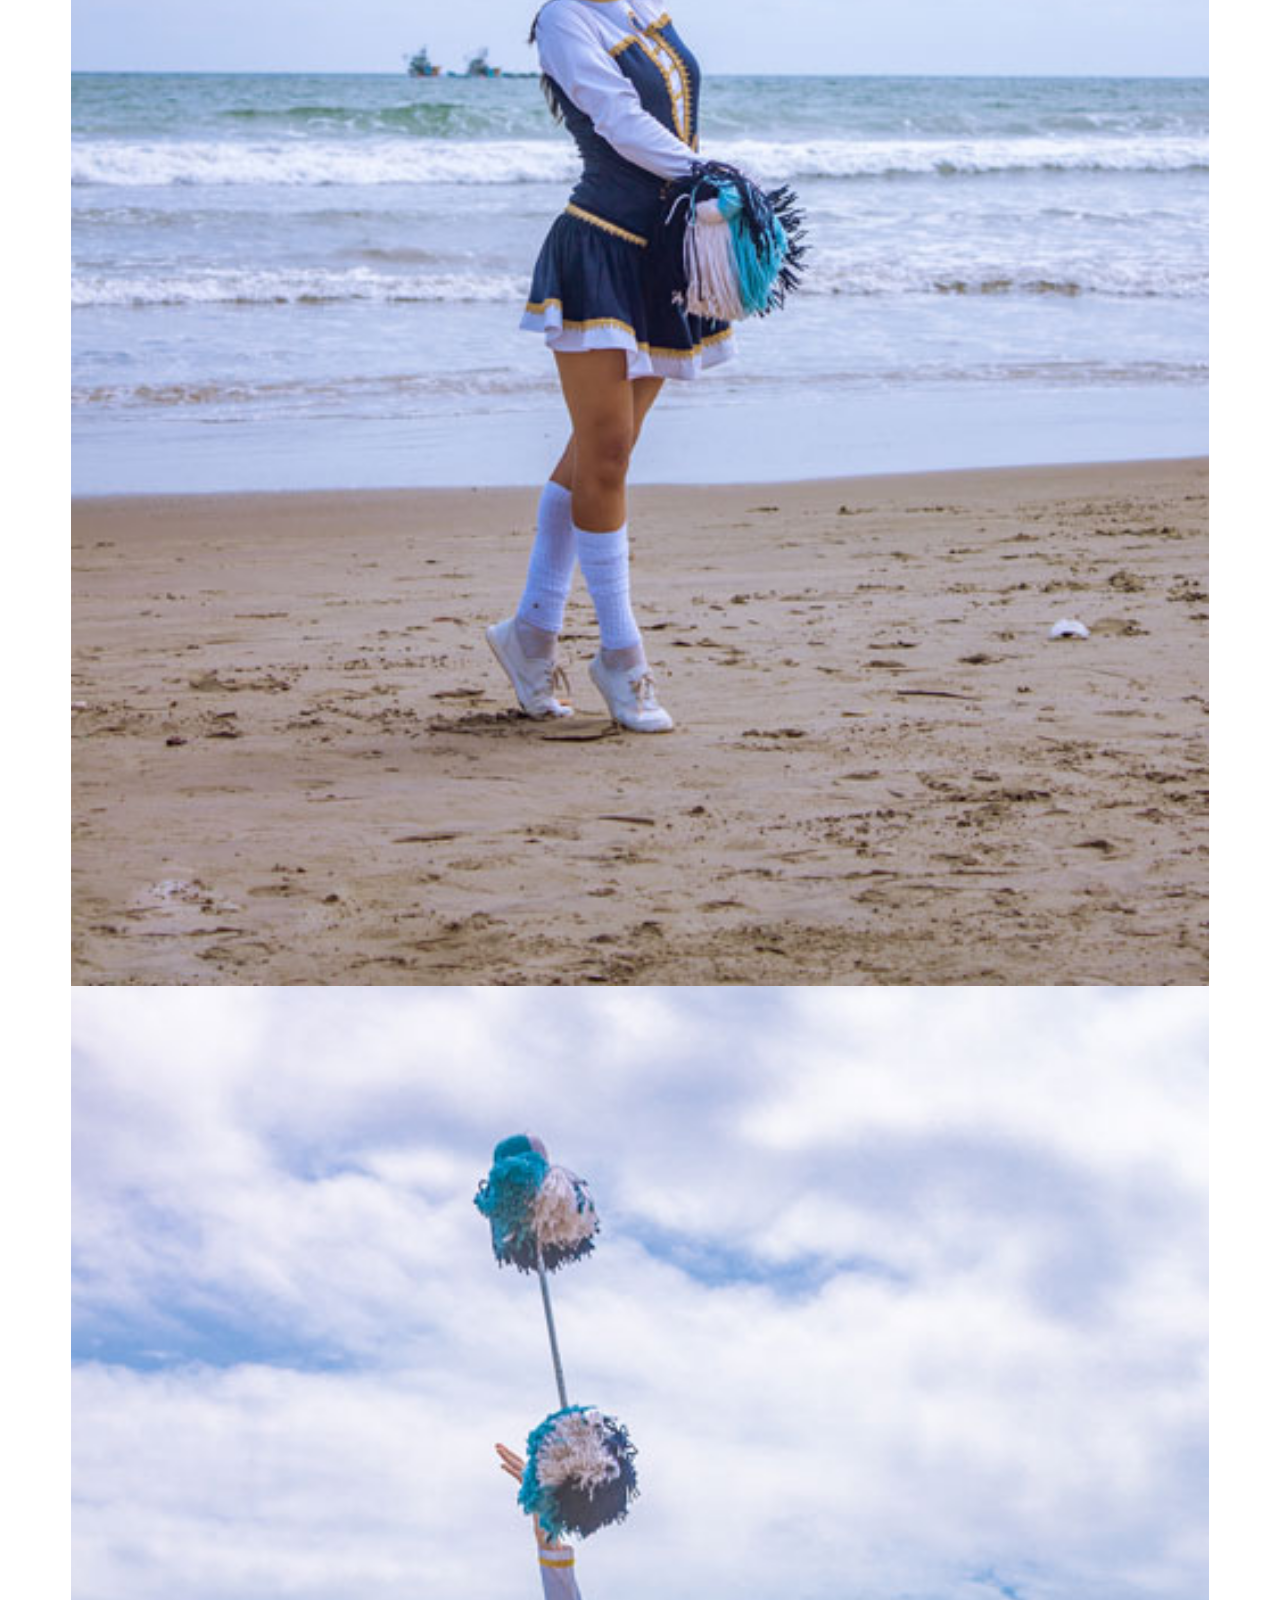
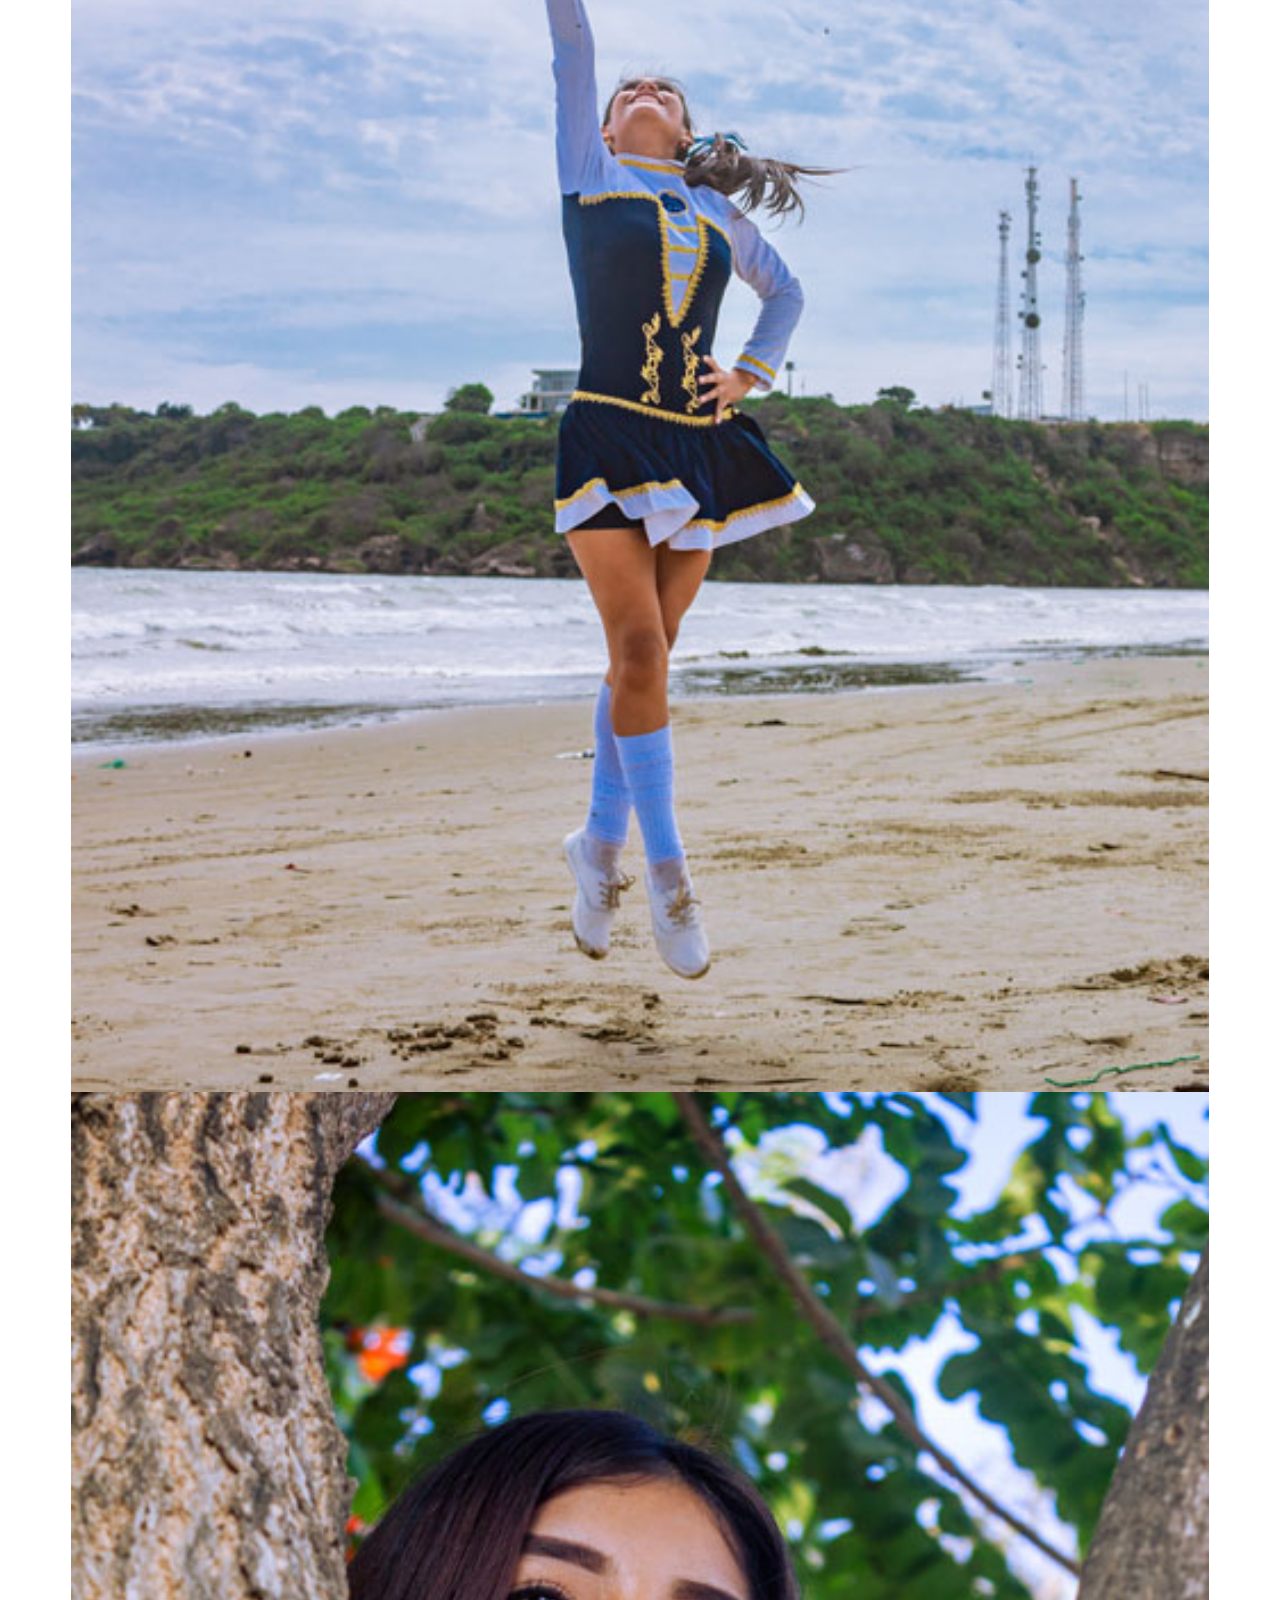
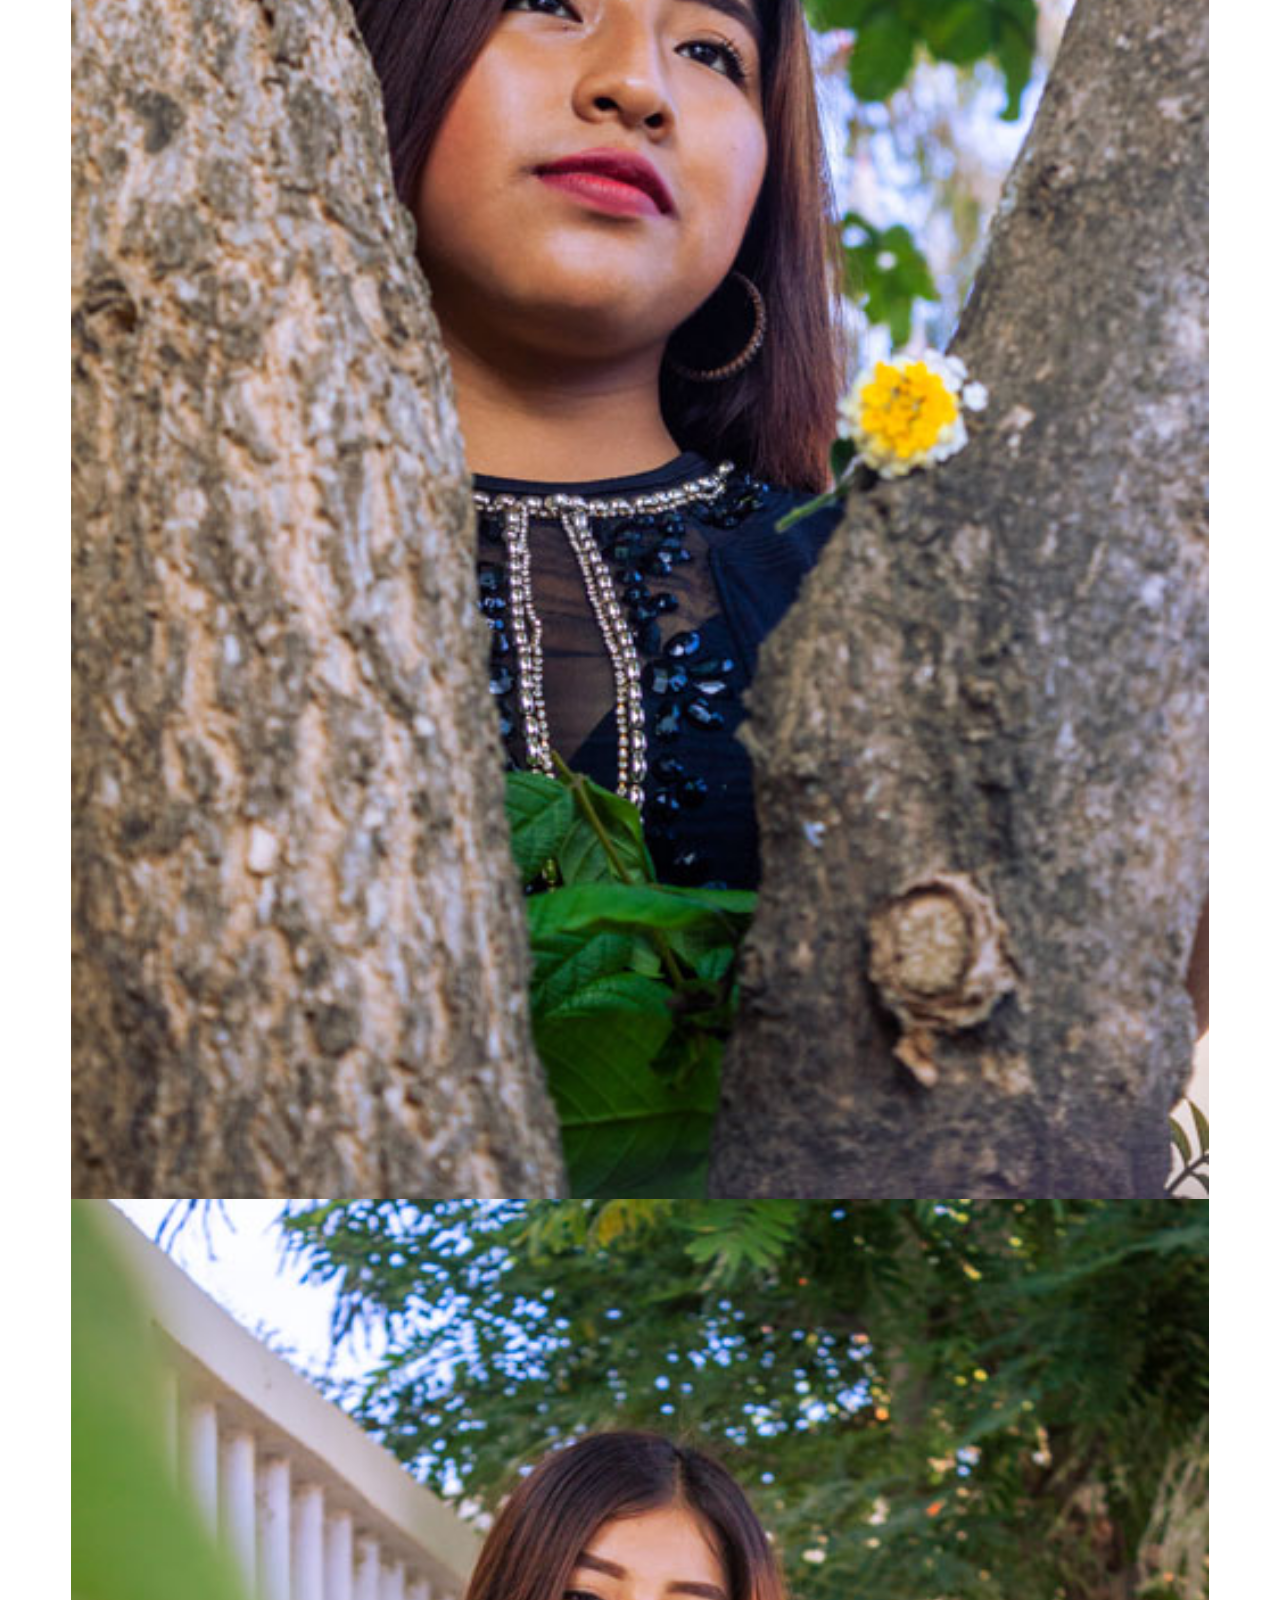
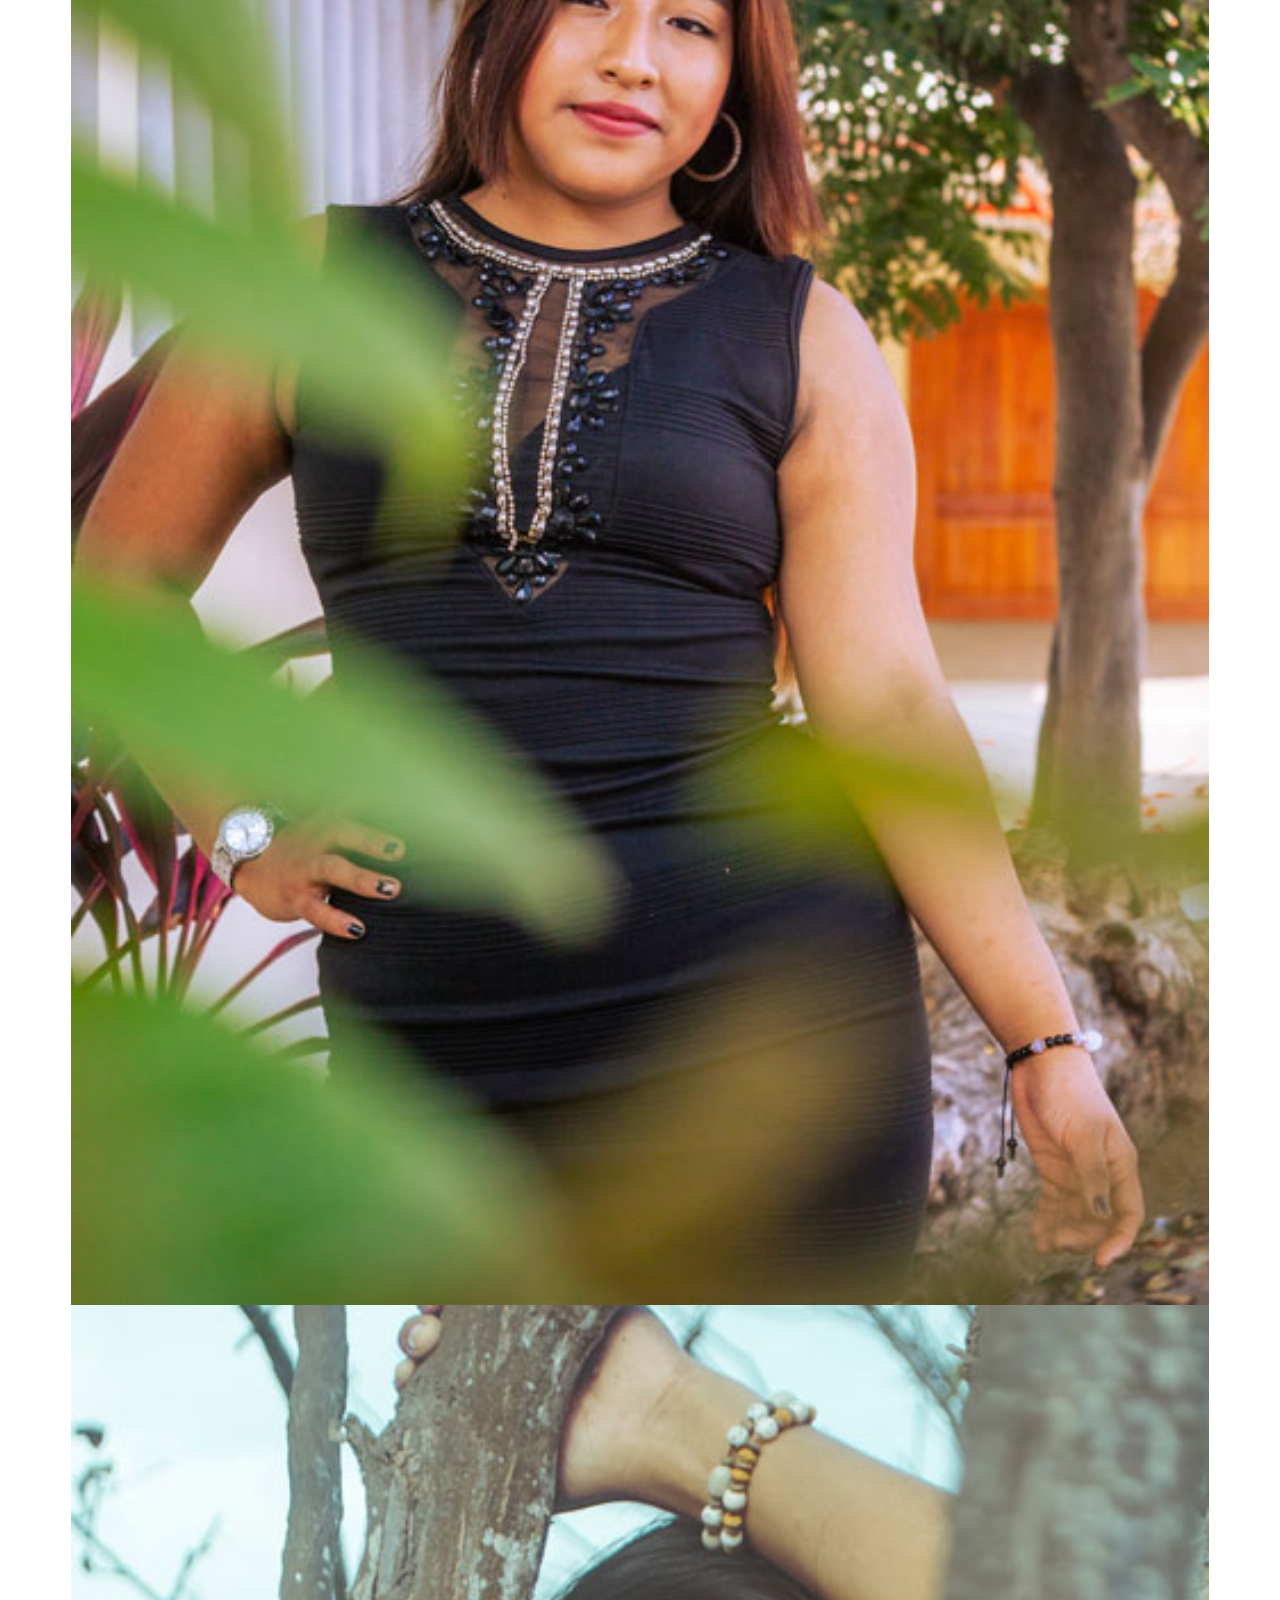
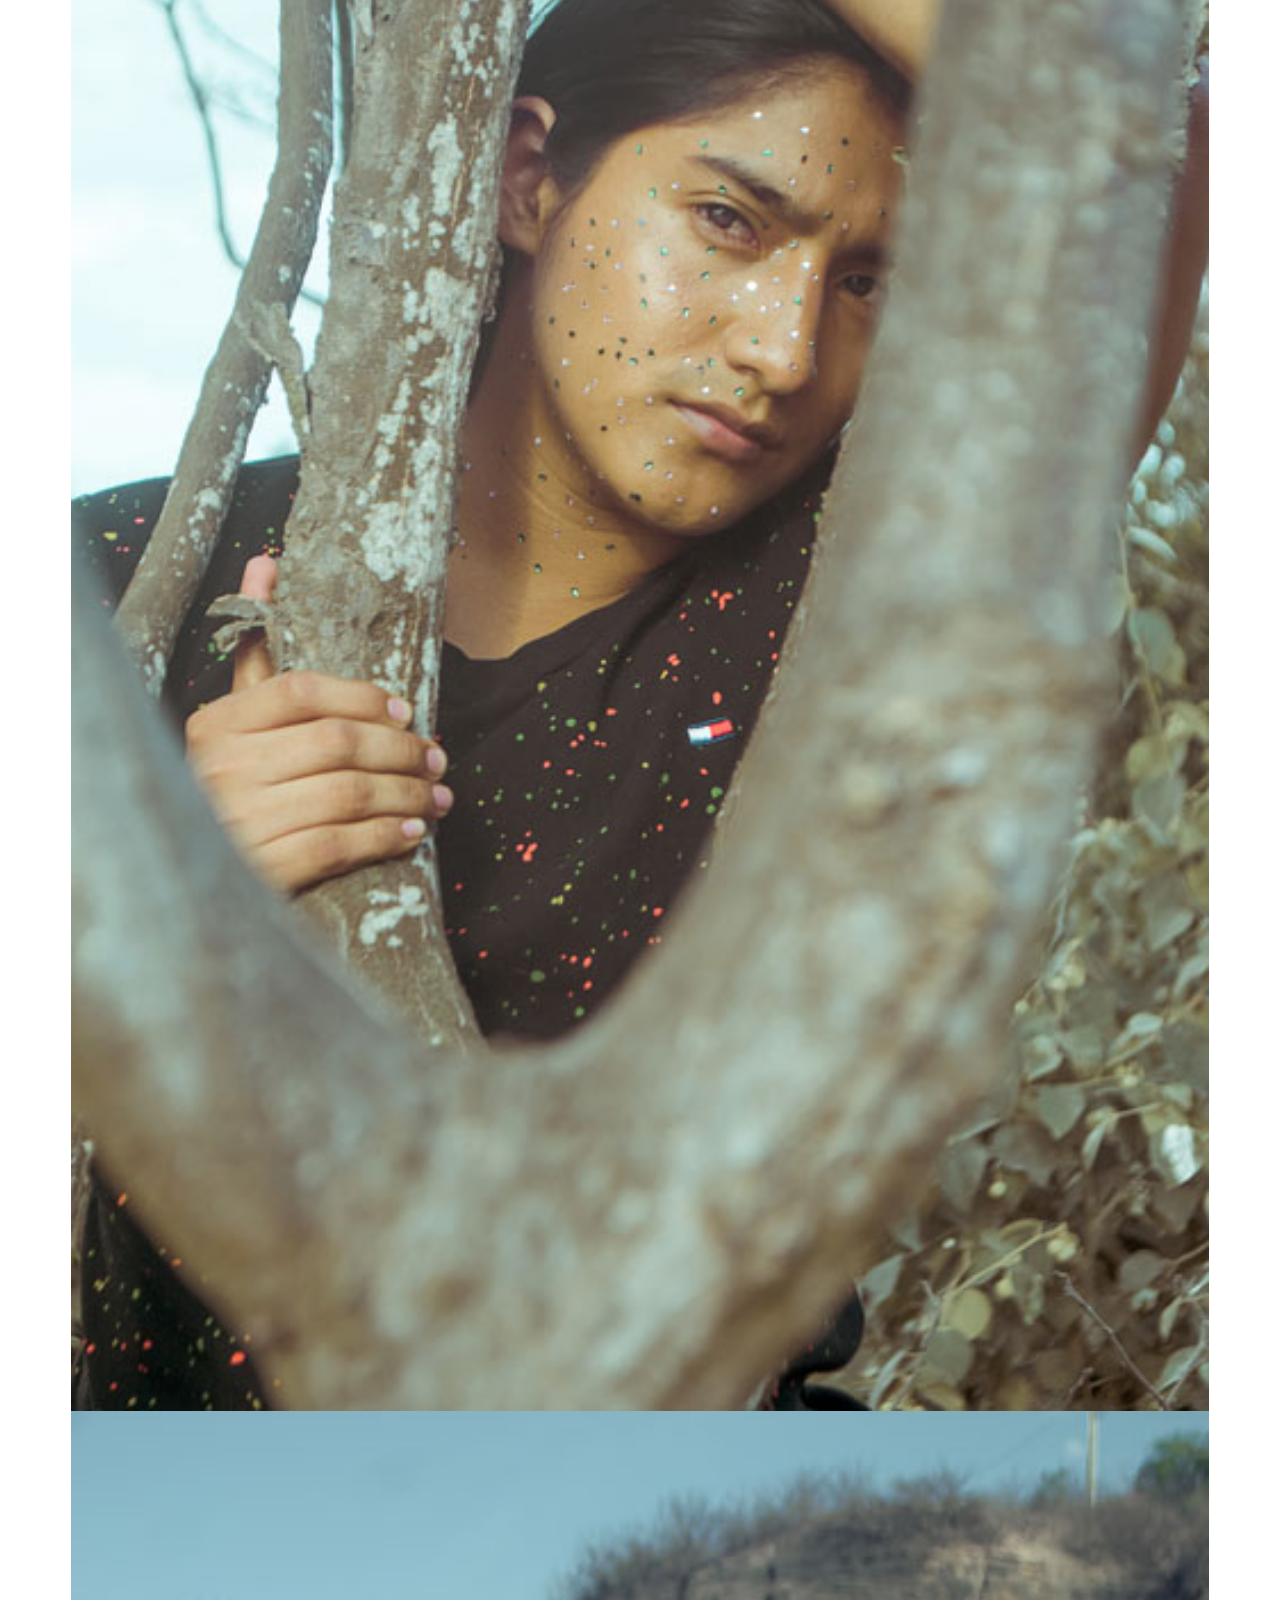
<file: portafolio.html>
<!DOCTYPE html>
<html lang="en">
<head>
    <meta charset="UTF-8">
    <meta name="viewport" content="width=device-width, initial-scale=1.0">
    <title>Portafolio Steven</title>
    <link rel="stylesheet" href="style.css">
</head>
<body>
    <h1>PORTAFOLIO DE FOTOS</h1>
    <h2>Bienvenidos, espero que les guste</h2>
    <p>Hola, soy Steven González.</p>
    <p> Empecé en el mundo de la fotografía hace 6 años. 
        Nací en la provincia de Santa Elena y actualmente vivo en Guayaquil, buscando nuevas oportunidades y creciendo en este camino creativo.
        Mi sueño es poder vivir algún día de lo que amo hacer: capturar momentos con mi cámara.
        ¡Gracias por estar aquí y por tu apoyo!</p>
    <h3>Retratos</h3>
    <div>
        <img src="retratos/retrato1.jpg" alt="retrato 1" title="Judith Acuña">
        <img src="retratos/retrato2.jpg" alt="retrato 2" title="Judith Acuña">
        <img src="retratos/retrato3.jpg" alt="retrato 3" title="Judith Acuña">
        <img src="retratos/retrato4.jpg" alt="retrato 4" title="Judith Acuña">
        <img src="retratos/retrato5.jpg" alt="retrato 5" title="Judith Acuña">
        <img src="retratos/retrato6.jpg" alt="retrato 6" title="Judith Acuña">
        <img src="retratos/retrato7.jpg" alt="retrato 7" title="Melanie Villavicencio">
        <img src="retratos/retrato8.jpg" alt="retrato 8" title="Melanie Villavicencio">
        <img src="retratos/retrato9.jpg" alt="retrato 9" title="Jordan Miraba">
        <img src="retratos/retrato10.jpg" alt="retrato 10" title="Jordan Miraba">
        <img src="retratos/retrato11.jpg" alt="retrato 11" title="Paris Milena">
        <img src="retratos/retrato12.jpg" alt="retrato 13" title="Caroline Muñoz">
    </div>
    <p>Cada rostro tiene una historia. Gracias por recorrer este viaje de miradas, emociones y esencia humana.</p>
    <h3>Mascotas</h3>
    <div>
        <img src="mascotas/mascota1.jpg" alt="Mascota 1" title="burbuja">
        <img src="mascotas/mascota2.jpg" alt="Mascota 2" title="Eren&Lassie">
        <img src="mascotas/mascota3.jpg" alt="Mascota 3" title="Perrito Café">
        <img src="mascotas/mascota4.jpg" alt="Mascota 4" title="Eren">
        <img src="mascotas/mascota5.jpg" alt="Mascota 5" title="Perritos">
    </div>
    <p>Porque ellos también son familia. Gracias por compartir conmigo este universo de ternura y lealtad en cuatro patas.</p>
    <h3>Actividades Sociales</h3>
    <div>
        <img src="Eventos/evento1.jpg" alt="Evento 1" title="Campaña Mascotas">
        <img src="Eventos/evento2.jpg" alt="Evento 2" title="Campaña Mascotas">
        <img src="Eventos/evento3.jpg" alt="Evento 3" title="Limpieza">
        <img src="Eventos/evento4.jpg" alt="Evento 4" title="Limpieza">
        <img src="Eventos/evento5.jpg" alt="Evento 5" title="Campaña politica">
        <img src="Eventos/evento6.jpg" alt="Evento 6" title="Campaña politica">
        <img src="Eventos/evento7.jpg" alt="Evento 7" title="Campaña politica">
        <img src="Eventos/evento8.jpg" alt="Evento 8" title="Festival">
        <img src="Eventos/evento9.jpg" alt="Evento 9" title="Festival">
        <img src="Eventos/evento10.jpg" alt="Evento 10" title="Festival">
        <img src="Eventos/evento11.jpg" alt="Evento 11" title="Campaña politica">
        <img src="Eventos/evento12.jpg" alt="Evento 12" title="Campaña politica"> 
    </div>
    <p>La vida está hecha de instantes. Gracias por revivir conmigo estos momentos que merecen ser celebrados una y otra vez.</p>
    <footer>
        <p> 2025, Fotográfo Steven González</p>
        <p>E-mail: stevenphoto4@gmail.com</p>
        <p>Celular: 0990109261</p>
        <p>Instagram: 1steven.gm</p>
    </footer>
</body>
</html>
</file>
<file: style.css>
h1{
    font-family: Arial, Helvetica, sans-serif;
    color: azure;
    font-size: 50px;
    text-align: center;
    padding: 50px;
    margin: 0;
    background-color: black;
}
h2{
    font-family: 'Gill Sans', 'Gill Sans MT', Calibri, 'Trebuchet MS', sans-serif;
    font-size: 30px;
    text-align: center;
    padding: 50px 0;
}
p{
    font-family: 'Segoe UI', Tahoma, Geneva, Verdana, sans-serif;
    font-size: 20px;
    text-align: center;
    padding: 0 120px;
    justify-content: center;
}
h3{
    font-family: 'Franklin Gothic Medium', 'Arial Narrow', Arial, sans-serif;
    font-size: 40px;
    text-align: center;
    padding: 100px 0 0 30px;
    border-bottom: 10px solid black;
    width: 200px;
}
div{
    text-align: center;
    display: flex;
    flex-wrap: wrap;
    justify-content: center;
    max-width: 100%;
}
img{
    width: 100%;
    max-width: 300px;
    height: auto;
    display: block;
    margin: 0;
    padding: 0;
    object-fit: contain;
}
footer{
    background-color: #111;
    color: white;
    text-align: center;
    padding: 20px;
    margin-top: 150px;
    font-family: Arial, sans-serif;
    font-size: 14px;
}
h1{
    font-size: 30px;
    padding: 30px;
}
h2{
    font-size: 24px;
    padding: 30px 0;
}
p{
    font-size: 16px;
    padding: 0 20px;
}
h3{
    font-size: 30px;
    width: auto;
    padding: 50px 0 0 15px;
}
div{
    flex-direction: column;
    align-items: center;
}
img{
    max-width: 90%;
}
footer{
    margin-top: 50px;
}
</file>
